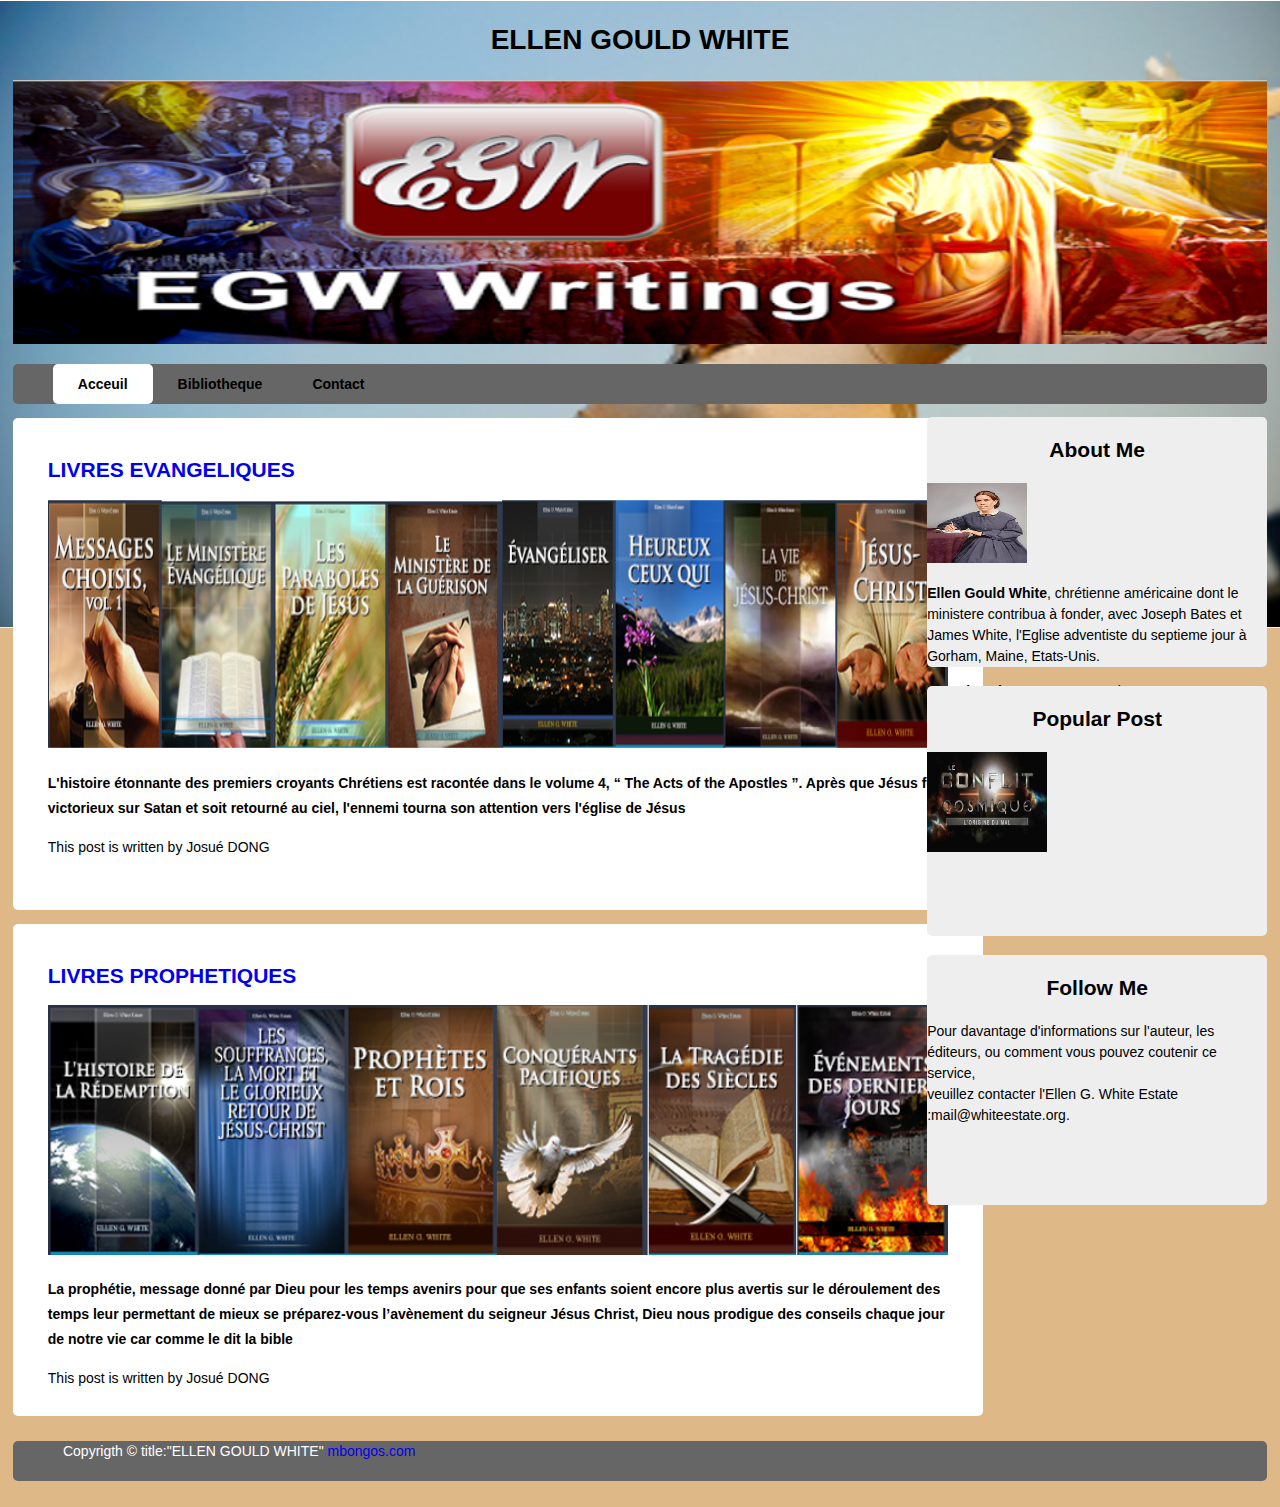
<file: index.html>
<!DOCTYPE html>
<html>
	<head>
	 	<title>ELLEN GOULD WHITE</title>
	 	    <meta charset="utf-8" />
        <link rel="stylesheet" href="index.css" type="text/css" />
        <meta name="viewport" content="width-devise-width , initial-scale-1.8">

	</head>
     <body class = "body">
        <header class="mainHeader">
          <p><center><h1>ELLEN GOULD WHITE</h1></center></p>
          <img id="dse.PNG" src="dse.PNG" alt="dse.PNG" title="dse.PNG"  style weidht="5000px" ; margin-bottom:"100px" ; style="margin-top:10px" width="200%"; height="400px"/><p></p></td>
          <nav><ul>
           
             <li class="active"><a href="C:\Users\Mbongo\Documents\Sublime\dev2\index.html?page=skills#chapterindex" style="text-decoration:none; color:#000"; "index"><strong>Acceuil</a></strong></li>
             <li><a href="C:\Users\Mbongo\Documents\Sublime\dev2\Bibliotheque.html?page=skills#chapterindex" style="text-decoration:none; color:#000"; "index"><strong>Bibliotheque</a></strong></li>
             <li><a href="C:\Users\Mbongo\Documents\Sublime\dev2\Contact.html?page=skills#chapterindex" style="text-decoration:none; color:#000"; "index"><strong>Contact</a></strong></li>
          </ul></nav>

        </header>
	         <div class="mainContent">
            <div class="content">
              <article class="topcontent"; height = "2000"; >
                <header>
                  <h2><a href="#" title="FirstPost">LIVRES EVANGELIQUES</a></h2>
                </header>
                <footer>
                  <td  border = "0" ; bgcolor = "#D2B48C"; width="1000"; height="500" margin-bottom:"100px" ; style="margin-top:10px">
                      <img id="fond" src="gras.PNG" alt="gras.PNG" title="gras.PNG"  style weidht="5000px" ; margin-bottom:"100px" ; style="margin-top:10px" height="250" width="900"/>
                      
                </footer>
                <content>
                  <p><strong>L'histoire étonnante des premiers croyants Chrétiens est racontée dans le volume 4, “ The Acts of the Apostles ”. Après que Jésus fut victorieux sur Satan et soit retourné au ciel, l'ennemi tourna son attention vers l'église de Jésus</strong></p></td>
                </content>
                <p class="post-info">This post is written by Josué DONG</p>
              </article>
              <article class="topcontent">
                <header>
                  <h2><a href="#" title="SecondPost">LIVRES PROPHETIQUES</a></h2>
                </header>
                <footer>
                  <img id="fond" src="cdf.PNG" alt="cdf.PNG" title="cdf.PNG" style weidht="5000px" ; margin-bottom:"100px"  ; style="margin-top:10px" height="250" width="900"/>
                </footer>
                <content>
                  <p><strong>La prophétie, message donné par Dieu pour les temps avenirs pour que ses enfants soient encore plus avertis sur le déroulement des temps leur permettant de mieux se préparez-vous l’avènement du seigneur Jésus Christ, Dieu nous prodigue des conseils chaque jour de notre vie car comme le dit la bible</strong></p>
                </content>
                <p class="post-info">This post is written by Josué DONG</p>
                
              </article>
		        </div>
	        </div>

          <aside class="top-sidebar">
             <article>
               <h2><center>About Me</center></h2>
               <tr  bgcolor = "#D2B48C"  ; border : "2" ; bgcolor = "#D2B48C"; width="390"; height="2">
                      <img id="fond" src="el.jpg" alt="el.jpg" title="el.jpg"  style weidht="5000px" ; style="margin-bottom:100px" ; style="margin-top:10px" height="80" width="100"/>
                      <p><strong>Ellen Gould White</strong>, chrétienne américaine dont le ministere contribua à fonder, avec Joseph Bates et James White, l'Eglise adventiste du septieme jour à Gorham, Maine, Etats-Unis.</p>
                      <p><strong>Date de naissance:</strong>26 Novembre 1827.</p>
                      <p><strong>Date de décces :</strong>16 Juillet 1915 , Elmshaven, Deer Park, California, Californie, Etats-Unis.</p></tr>
             </article>
            
          </aside>
          <aside class="middle-sidebar">
             <article>
               <h2><center>Popular Post</center></h2>
                      
                      <img id="maxresdefault.jpg" src="maxresdefault.jpg" alt="maxresdefault.jpg" title="maxresdefault.jpg"  style weidht="5000px" ; margin-bottom:"100px" ; style="margin-top:10px" width="120"; height="100"/><p></p></td>
             </article>
            
          </aside>
          <aside class="bottom-sidebar">
             <article>
               <h2><center>Follow Me</center></h2>
                      <p>Pour davantage d'informations sur l'auteur, les éditeurs, ou comment vous pouvez coutenir ce service,<br>veuillez contacter l'Ellen G. White Estate :mail@whiteestate.org.</p>
                  </td>
             </article>
            
          </aside>

          <footer class="mainFooter">
             <p>Copyrigth &copy; title:"ELLEN GOULD WHITE" <a href="#">mbongos.com</a></p>
          </footer>
	   </body>
</html>
</file>
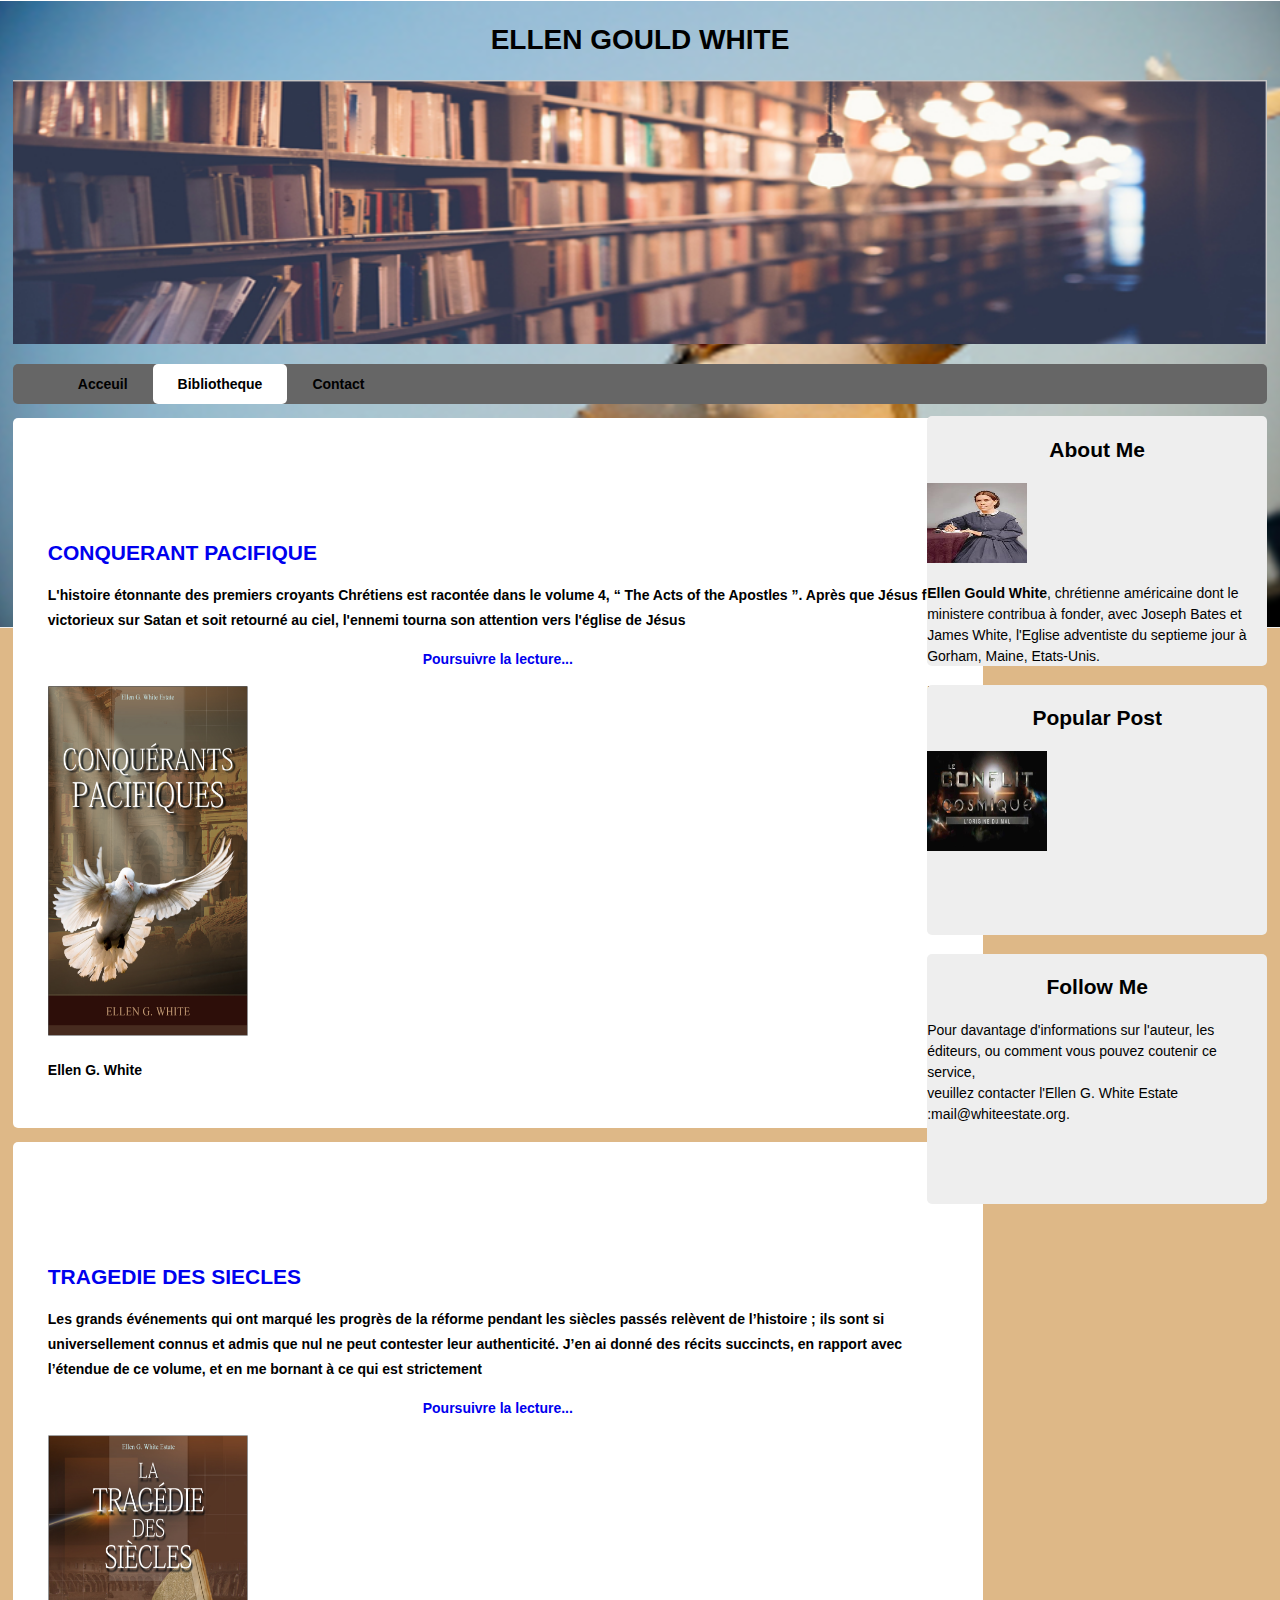
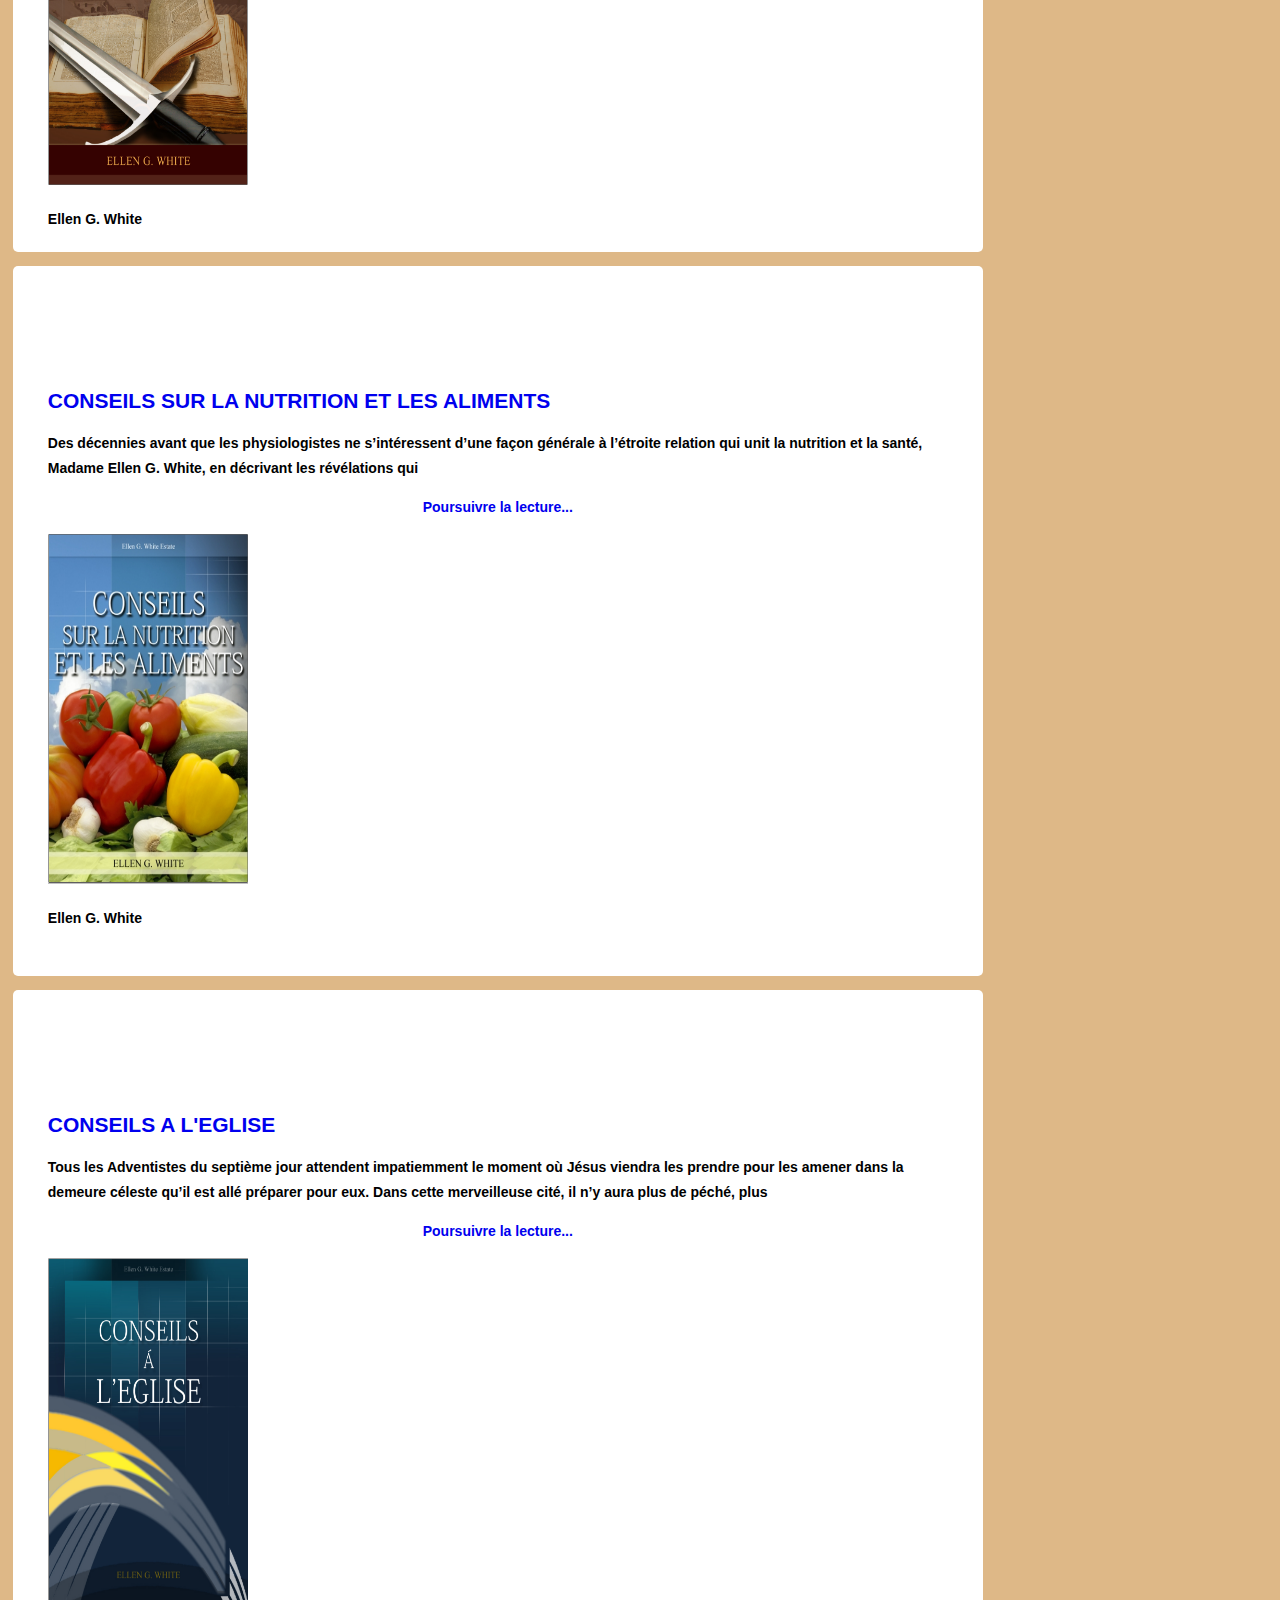
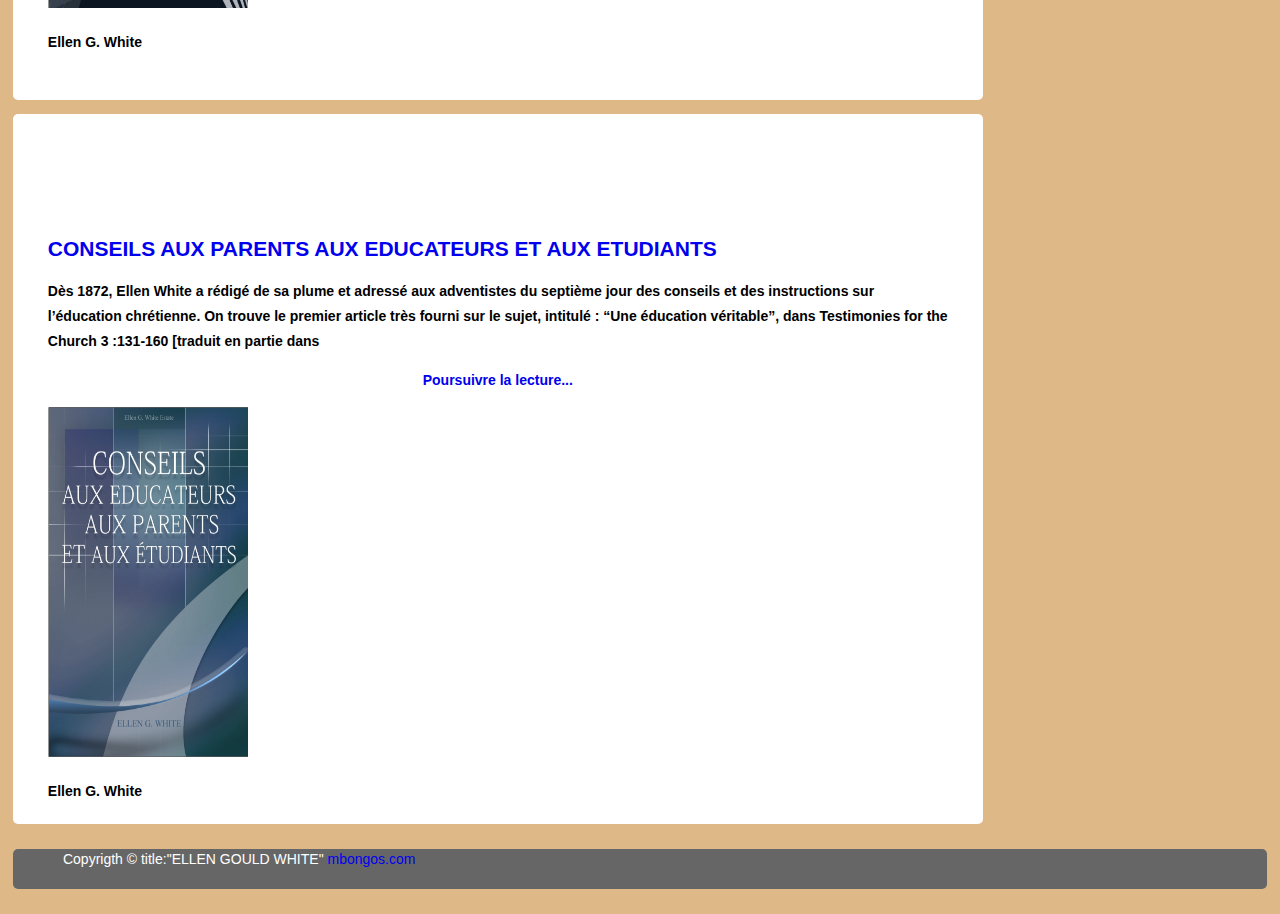
<file: Bibliotheque.html>
<!DOCTYPE html>
<html>
  <head>
    <title>ELLEN GOULD WHITE</title>
        <meta charset="utf-8" />
        <link rel="stylesheet" href="Bibliotheque.css" type="text/css" />
        <meta name="viewport" content="width-devise-width , initial-scale-1.8">

  </head>
     <body class = "body">
        <header class="mainHeader">
          <p><center><h1>ELLEN GOULD WHITE</h1></center></p>
          <img id="45.PNG" src="45.PNG" alt="45.PNG" title="45.PNG"  style weidht="5000px" ; margin-bottom:"100px" ; style="margin-top:10px" width="200%"; height="400px"/><p></p></td>
          <nav><ul>
           
             <li><a href="C:\Users\Mbongo\Documents\Sublime\dev2\index.html?page=skills#chapterindex" style="text-decoration:none; color:#000"; "index"><strong>Acceuil</a></strong></li>
             <li class="active"><a href="C:\Users\Mbongo\Documents\Sublime\dev2\Bibliotheque.html?page=skills#chapterindex" style="text-decoration:none; color:#000"; "index"><strong>Bibliotheque</a></strong></li>
             <li><a href="C:\Users\Mbongo\Documents\Sublime\dev2\Contact.html?page=skills#chapterindex" style="text-decoration:none; color:#000"; "index"><strong>Contact</a></strong></li>
          </ul></nav>

        </header>
           <div class="mainContent">
            <div class="content">
              <article class="topcontent"; height = "2000"; >
                <header>
                  <h2><a href="#" title="FirstPost">CONQUERANT PACIFIQUE</a></h2>
                </header>
                <footer>
                  <td  border = "0" ; bgcolor = "#D2B48C"; width="1000"; height="500" margin-bottom:"100px" ; style="margin-top:10px"><p><strong>L'histoire étonnante des premiers croyants Chrétiens est racontée dans le volume 4, “ The Acts of the Apostles ”. Après que Jésus fut victorieux sur Satan et soit retourné au ciel, l'ennemi tourna son attention vers l'église de Jésus</strong></p></td>
                  <p><center><strong><a href="C:\Users\Mbongo\Documents\Sublime\dev2\CONQUERANTS PACIFIQUES.html">Poursuivre la lecture...</a></strong></center></p>
                      <img id="fond" src="CP.PNG" alt="CP.PNG" title="CP.PNG"  style weidht="5000px" ; margin-bottom:"100px" ; style="margin-top:10px" height="350" width="200"/>                     
                </footer>
                <content>
                  
                </content>
                <p class="post-info"><strong>Ellen G. White</strong></p>
              </article>

              <article class="topcontent">
                <header>
                  <h2><a href="#" title="SecondPost">TRAGEDIE DES SIECLES</a></h2>
                </header>
                <footer>
                  <p><strong>Les grands événements qui ont marqué les progrès de la réforme
                   pendant les siècles passés relèvent de l’histoire ; ils sont si universellement connus et admis que nul ne peut contester leur authenticité.
                   J’en ai donné des récits succincts, en rapport avec l’étendue de ce
                  volume, et en me bornant à ce qui est strictement</strong></p></td>
                  <p><center><strong><a href="C:\Users\Mbongo\Documents\Sublime\dev2\TRAGEDIE DES SIECLES.html">Poursuivre la lecture...</a></strong></center></p>
                  <img id="fond" src="TR.PNG" alt="TR.PNG" title="TR.PNG" style weidht="5000px" ; margin-bottom:"100px"  ; style="margin-top:10px" height="350" width="200"/>
                </footer>
                <content>
                  
                </content>
                <p class="post-info"><strong>Ellen G. White</strong></p>
                
              </article>

               <article class="topcontent">
                <header>
                  <h2><a href="#" title="SecondPost">CONSEILS SUR LA NUTRITION ET LES ALIMENTS</a></h2>
                </header>
                <footer>
                  <p><strong>Des décennies avant que les physiologistes ne s’intéressent d’une
                  façon générale à l’étroite relation qui unit la nutrition et la santé, Madame Ellen G. White, en décrivant les révélations qui</strong></p></td>
                  <p><center><strong><a href="C:\Users\Mbongo\Documents\Sublime\dev2\CONSEILS SUR LA NUTRITION  ET LES ALIMENTS.html">Poursuivre la lecture...</a></strong></center></p>
                  <img id="fond" src="CN.PNG" alt="CN.PNG" title="CN.PNG" style weidht="5000px" ; margin-bottom:"100px"  ; style="margin-top:10px" height="350" width="200"/>
                </footer>
                <content>
                  
                </content>
                <p class="post-info"><strong>Ellen G. White</strong></p>
                
              </article>

               <article class="topcontent">
                <header>
                  <h2><a href="#" title="SecondPost">CONSEILS A L'EGLISE</a></h2>
                </header>
                <footer>
                  <p><strong>Tous les Adventistes du septième jour attendent impatiemment
                  le moment où Jésus viendra les prendre pour les amener dans la
                   demeure céleste qu’il est allé préparer pour eux. Dans cette merveilleuse cité, il n’y aura plus de péché, plus</strong></p></td>
                  <p><center><strong><a href="C:\Users\Mbongo\Documents\Sublime\dev2\CONSEILS A L'EGLISE.html">Poursuivre la lecture...</a></strong></center></p>
                  <img id="fond" src="CE.PNG" alt="CE.PNG" title="CE.PNG" style weidht="5000px" ; margin-bottom:"100px"  ; style="margin-top:10px" height="350" width="200"/>
                </footer>
                <content>
                  
                </content>
                <p class="post-info"><strong> Ellen G. White</strong></p>
                
              </article>

               <article class="topcontent">
                <header>
                  <h2><a href="#" title="SecondPost">CONSEILS AUX PARENTS AUX EDUCATEURS ET AUX ETUDIANTS</a></h2>
                </header>
                <footer>
                  <p><strong>Dès 1872, Ellen White a rédigé de sa plume et adressé aux
                    adventistes du septième jour des conseils et des instructions sur
                    l’éducation chrétienne. On trouve le premier  article très fourni sur le
                    sujet, intitulé : “Une éducation véritable”, dans Testimonies for the
                    Church 3 :131-160 [traduit en partie dans</strong></p></td>
                  <p><center><strong><a href="C:\Users\Mbongo\Documents\Sublime\dev2\CONSEILS AUX PARENTS AUX EDUCATEURS ET AUX ETUDIANTS.html">Poursuivre la lecture...</a></strong></center></p>
                  <img id="fond" src="CA.PNG" alt="CA.PNG" title="CA.PNG" style weidht="5000px" ; margin-bottom:"100px"  ; style="margin-top:10px" height="350" width="200"/>
                </footer>

                <content>
                  
                </content>
                <p class="post-info"><strong>Ellen G. White</strong></p>
                
              </article>
            </div>
          </div>

          <aside class="top-sidebar">
            <article>
             <article>
               <h2><center>About Me</center></h2>
               <tr  bgcolor = "#D2B48C"  ; border : "2" ; bgcolor = "#D2B48C"; width="390"; height="2">
                      <img id="fond" src="el.jpg" alt="el.jpg" title="el.jpg"  style weidht="5000px" ; style="margin-bottom:100px" ; style="margin-top:10px" height="80" width="100"/>
                      <p><strong>Ellen Gould White</strong>, chrétienne américaine dont le ministere contribua à fonder, avec Joseph Bates et James White, l'Eglise adventiste du septieme jour à Gorham, Maine, Etats-Unis.</p>
                      <p><strong>Date de naissance:</strong>26 Novembre 1827.</p>
                      <p><strong>Date de décces :</strong>16 Juillet 1915 , Elmshaven, Deer Park, California, Californie, Etats-Unis.</p></tr>
             </article>
            
          </aside>
          <aside class="middle-sidebar">
             <article>
               <h2><center>Popular Post</center></h2>
                      
                      <img id="maxresdefault.jpg" src="maxresdefault.jpg" alt="maxresdefault.jpg" title="maxresdefault.jpg"  style weidht="5000px" ; margin-bottom:"100px" ; style="margin-top:10px" width="120"; height="100"/><p></p></td>
             </article>
            
          </aside>
          <aside class="bottom-sidebar">
             <article>
               <h2><center>Follow Me</center></h2>
                      <p>Pour davantage d'informations sur l'auteur, les éditeurs, ou comment vous pouvez coutenir ce service,<br>veuillez contacter l'Ellen G. White Estate :mail@whiteestate.org.</p>
                  </td>
             </article>
            
          </aside>

          <footer class="mainFooter">
             <p>Copyrigth &copy; title:"ELLEN GOULD WHITE" <a href="#">mbongos.com</a></p>
          </footer>
     </body>
</html>
</file>
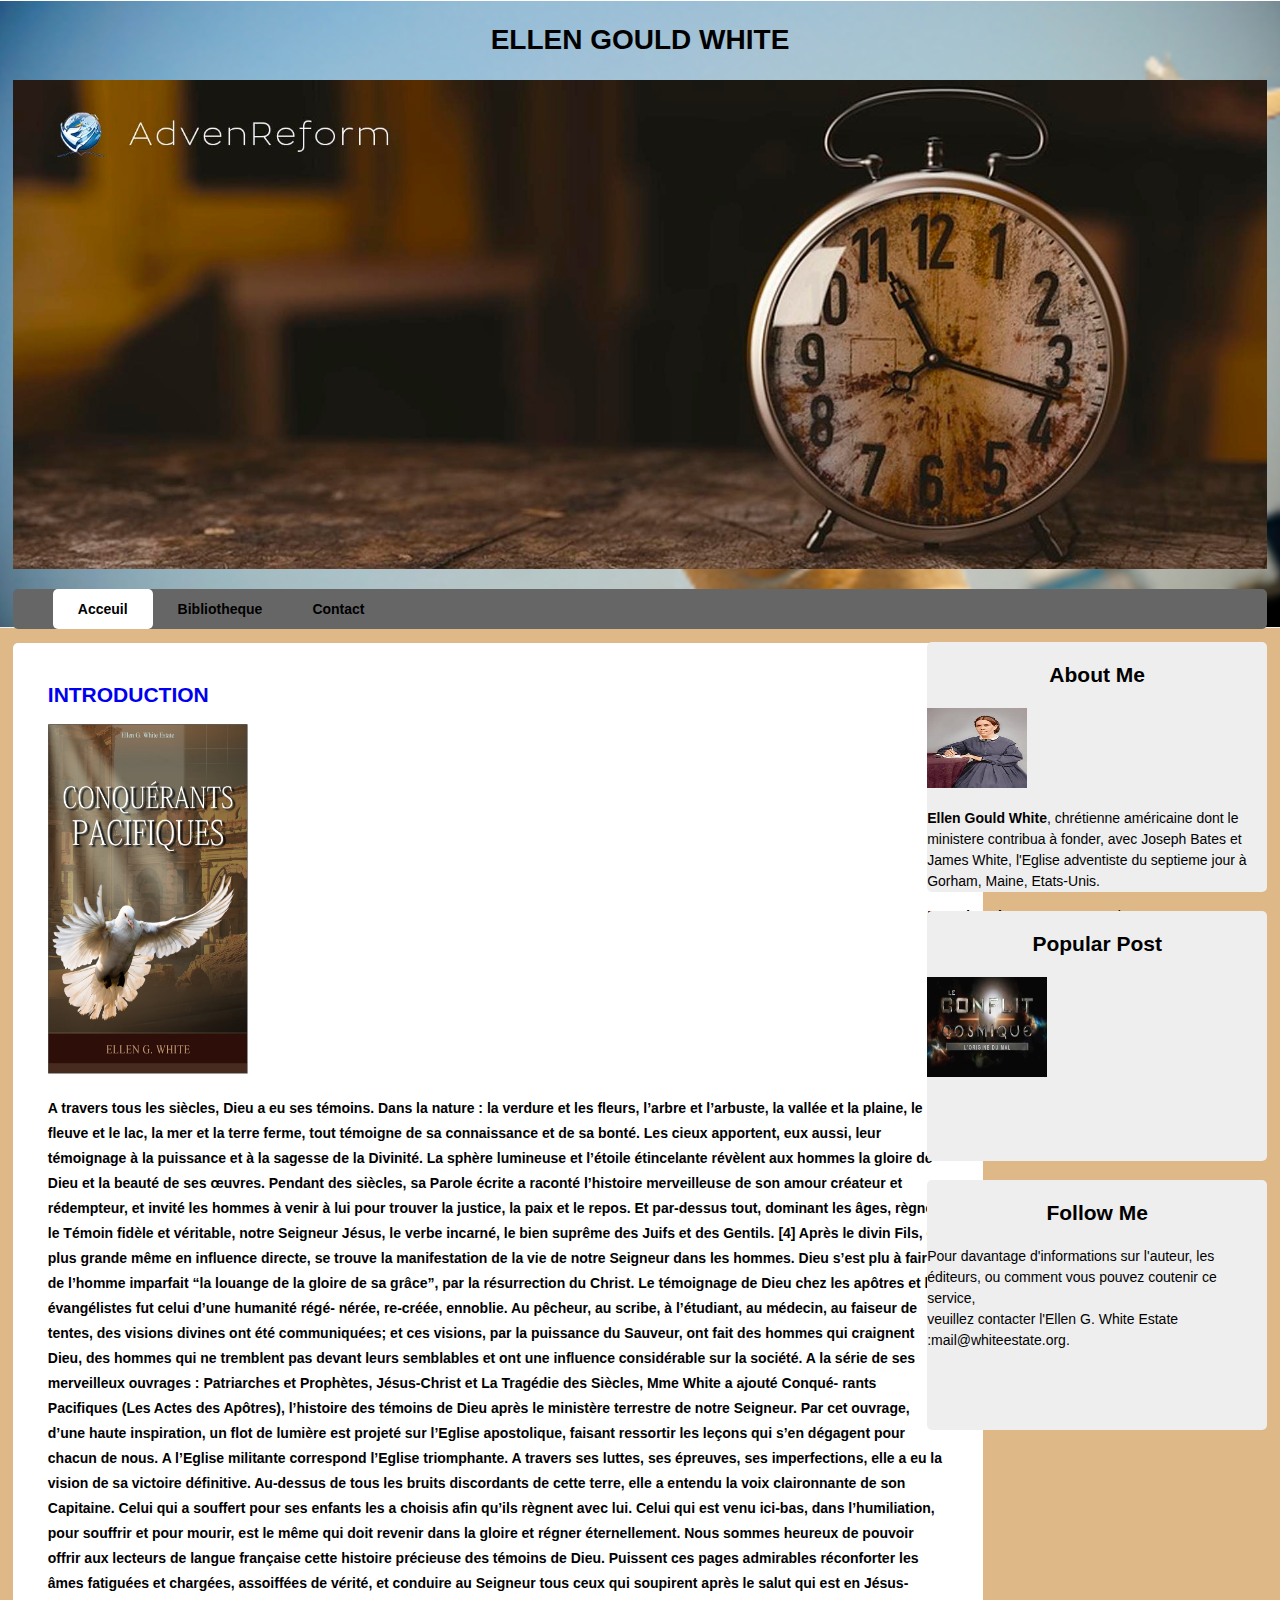
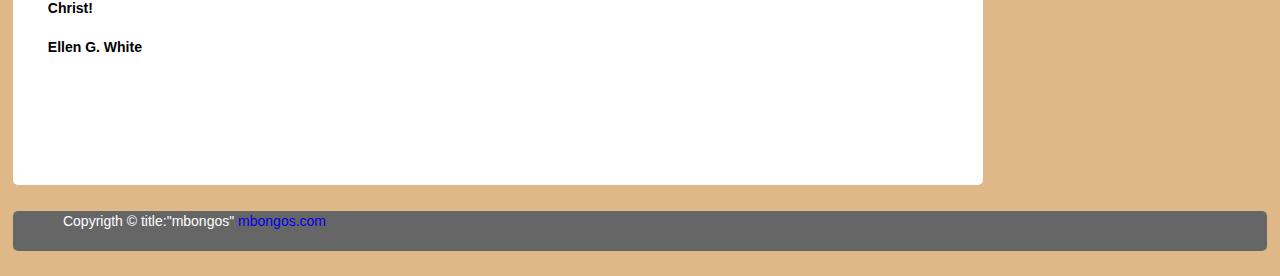
<file: CONQUERANTS PACIFIQUES.html>
<!DOCTYPE html>
<html>
	<head>
	 	<title>ELLEN GOULD WHITE</title>
	 	    <meta charset="utf-8" />
        <link rel="stylesheet" href="CONQUERANTS PACIFIQUES.css" type="text/css" />
        <meta name="viewport" content="width-devise-width , initial-scale-1.8">

	</head>
     <body class = "body">
        <header class="mainHeader">
          <p><center><h1>ELLEN GOULD WHITE</h1></center></p>
          <img id="tiempo.jpg" src="tiempo.jpg" alt="tiempo.jpg" title="tiempo.jpg"  style weidht="5000px" ; margin-bottom:"100px" ; style="margin-top:10px" width="200%"; height="400px"/><p></p></td>
          <nav><ul>
           
             <li class="active"><a href="C:\Users\Mbongo\Documents\Sublime\dev2\index.html?page=skills#chapterindex" style="text-decoration:none; color:#000"; "index"><strong>Acceuil</a></strong></li>
             <li><a href="C:\Users\Mbongo\Documents\Sublime\dev2\Bibliotheque.html?page=skills#chapterindex" style="text-decoration:none; color:#000"; "index"><strong>Bibliotheque</a></strong></li>
             <li><a href="C:\Users\Mbongo\Documents\Sublime\dev2\Contact.html?page=skills#chapterindex" style="text-decoration:none; color:#000"; "index"><strong>Contact</a></strong></li>
          </ul></nav>

        </header>
	         <div class="mainContent">
            <div class="content">
              <article class="topcontent"; height = "2000"; >
                <header>
                  <h2><a href="#" title="FirstPost">INTRODUCTION</a></h2>
                </header>
                <footer>
                  <td  border = "0" ; bgcolor = "#D2B48C"; width="1000"; height="500" margin-bottom:"100px" ; style="margin-top:10px">
                      <img id="fond" src="CP.PNG" alt="CP.PNG" title="CP.PNG"  style weidht="5000px" ; margin-bottom:"100px" ; style="margin-top:10px" height="350" width="200"/>
                      
                </footer>
                <content height="1000";>
                  <p><strong>A travers tous les siècles, Dieu a eu ses témoins. Dans la nature :
                          la verdure et les fleurs, l’arbre et l’arbuste, la vallée et la plaine,
                          le fleuve et le lac, la mer et la terre ferme, tout témoigne de sa
                          connaissance et de sa bonté.
                          Les cieux apportent, eux aussi, leur témoignage à la puissance et
                          à la sagesse de la Divinité. La sphère lumineuse et l’étoile étincelante
                          révèlent aux hommes la gloire de Dieu et la beauté de ses œuvres.
                          Pendant des siècles, sa Parole écrite a raconté l’histoire merveilleuse 
                          de son amour créateur et rédempteur, et invité les hommes
                          à venir à lui pour trouver la justice, la paix et le repos.
                          Et par-dessus tout, dominant les âges, règne le Témoin fidèle et
                          véritable, notre Seigneur Jésus, le verbe incarné, le bien suprême
                          des Juifs et des Gentils. [4]
                          Après le divin Fils, et plus grande même en influence directe, se
                          trouve la manifestation de la vie de notre Seigneur dans les hommes.
                          Dieu s’est plu à faire de l’homme imparfait “la louange de la gloire
                          de sa grâce”, par la résurrection du Christ. Le témoignage de Dieu
                          chez les apôtres et les évangélistes fut celui d’une humanité régé-
                          nérée, re-créée, ennoblie. Au pêcheur, au scribe, à l’étudiant, au
                          médecin, au faiseur de tentes, des visions divines ont été communiquées; 
                          et ces visions, par la puissance du Sauveur, ont fait des
                          hommes qui craignent Dieu, des hommes qui ne tremblent pas devant
                          leurs semblables et ont une influence considérable sur la société.
                          A la série de ses merveilleux ouvrages : Patriarches et Prophètes,
                          Jésus-Christ et La Tragédie des Siècles, Mme White a ajouté Conqué-
                          rants Pacifiques (Les Actes des Apôtres), l’histoire des témoins de
                          Dieu après le ministère terrestre de notre Seigneur.
                          Par cet ouvrage, d’une haute inspiration, un flot de lumière est
                          projeté sur l’Eglise apostolique, faisant ressortir les leçons qui s’en
                          dégagent pour chacun de nous. A l’Eglise militante correspond
                          l’Eglise triomphante. A travers ses luttes, ses épreuves, ses imperfections, elle a eu la vision de sa victoire définitive. Au-dessus de tous les bruits discordants de cette terre, elle a entendu la voix claironnante de son Capitaine. Celui qui a souffert pour ses enfants
                          les a choisis afin qu’ils règnent avec lui. Celui qui est venu ici-bas,
                          dans l’humiliation, pour souffrir et pour mourir, est le même qui doit
                          revenir dans la gloire et régner éternellement.
                          Nous sommes heureux de pouvoir offrir aux lecteurs de langue
                          française cette histoire précieuse des témoins de Dieu. Puissent
                          ces pages admirables réconforter les âmes fatiguées et chargées,
                          assoiffées de vérité, et conduire au Seigneur tous ceux qui soupirent
                          après le salut qui est en Jésus-Christ!</strong></p></td>
                </content>
                <p class="post-info"><strong>Ellen G. White </strong></p>
              </article>
              
		        </div>
	        </div>

          <aside class="top-sidebar">
             <article>
               <h2><center>About Me</center></h2>
               <tr  bgcolor = "#D2B48C"  ; border : "2" ; bgcolor = "#D2B48C"; width="390"; height="2">
                      <img id="fond" src="el.jpg" alt="el.jpg" title="el.jpg"  style weidht="5000px" ; style="margin-bottom:100px" ; style="margin-top:10px" height="80" width="100"/>
                      <p><strong>Ellen Gould White</strong>, chrétienne américaine dont le ministere contribua à fonder, avec Joseph Bates et James White, l'Eglise adventiste du septieme jour à Gorham, Maine, Etats-Unis.</p>
                      <p><strong>Date de naissance:</strong>26 Novembre 1827.</p>
                      <p><strong>Date de décces :</strong>16 Juillet 1915 , Elmshaven, Deer Park, California, Californie, Etats-Unis.</p></tr>
             </article>
            
          </aside>
          <aside class="middle-sidebar">
             <article>
               <h2><center>Popular Post</center></h2>
                      
                      <img id="maxresdefault.jpg" src="maxresdefault.jpg" alt="maxresdefault.jpg" title="maxresdefault.jpg"  style weidht="5000px" ; margin-bottom:"100px" ; style="margin-top:10px" width="120"; height="100"/><p></p></td>
             </article>
            
          </aside>
          <aside class="bottom-sidebar">
             <article>
               <h2><center>Follow Me</center></h2>
                      <p>Pour davantage d'informations sur l'auteur, les éditeurs, ou comment vous pouvez coutenir ce service,<br>veuillez contacter l'Ellen G. White Estate :mail@whiteestate.org.</p>
                  </td>
             </article>
            
          </aside>

          <footer class="mainFooter">
             <p>Copyrigth &copy; title:"mbongos" <a href="#">mbongos.com</a></p>
          </footer>
	   </body>
</html>
</file>
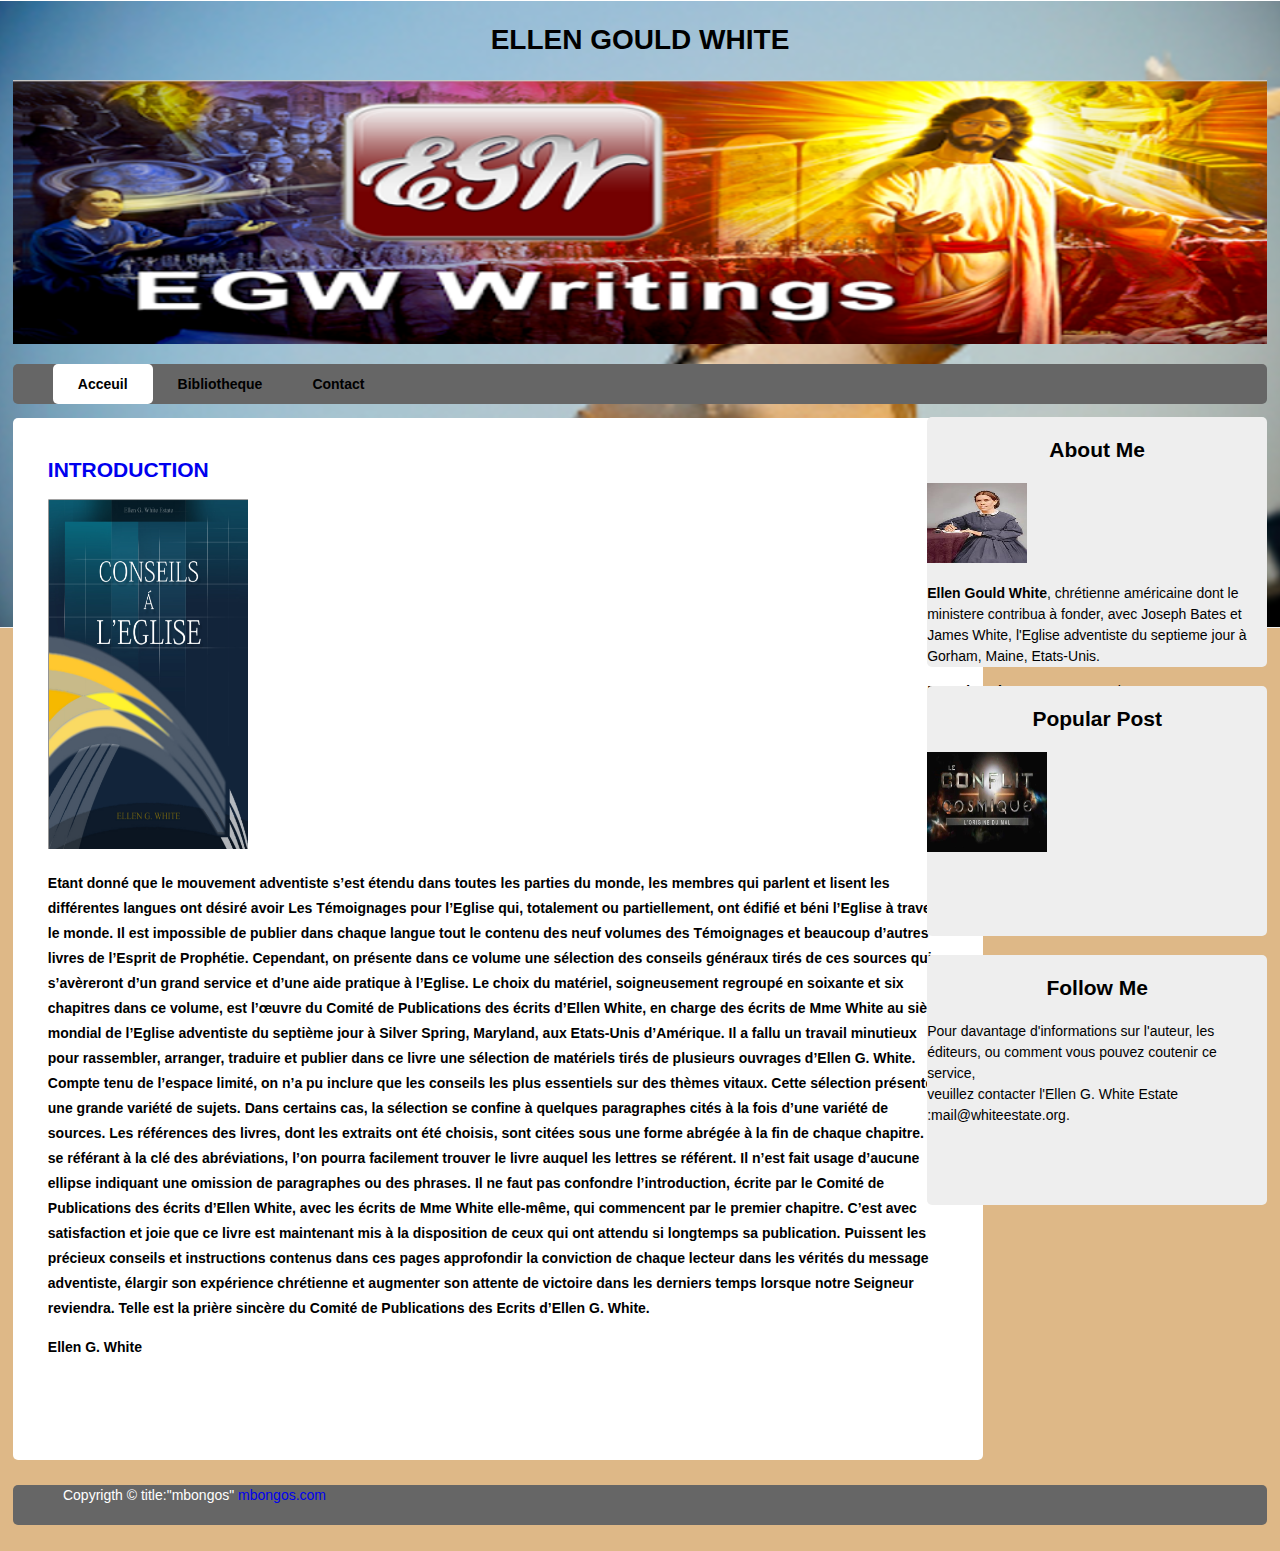
<file: CONSEILS A L'EGLISE.html>
<!DOCTYPE html>
<html>
	<head>
	 	<title>ELLEN GOULD WHITE</title>
	 	    <meta charset="utf-8" />
        <link rel="stylesheet" href="CONSEILS A L'EGLISE.css" type="text/css" />
        <meta name="viewport" content="width-devise-width , initial-scale-1.8">

	</head>
     <body class = "body">
        <header class="mainHeader">
          <p><center><h1>ELLEN GOULD WHITE</h1></center></p>
          <img id="dse.PNG" src="dse.PNG" alt="dse.PNG" title="dse.PNG"  style weidht="5000px" ; margin-bottom:"100px" ; style="margin-top:10px" width="200%"; height="400px"/><p></p></td>
          <nav><ul>
           
             <li class="active"><a href="C:\Users\Mbongo\Documents\Sublime\dev2\index.html?page=skills#chapterindex" style="text-decoration:none; color:#000"; "index"><strong>Acceuil</a></strong></li>
             <li><a href="C:\Users\Mbongo\Documents\Sublime\dev2\Bibliotheque.html?page=skills#chapterindex" style="text-decoration:none; color:#000"; "index"><strong>Bibliotheque</a></strong></li>
             <li><a href="C:\Users\Mbongo\Documents\Sublime\dev2\Contact.html?page=skills#chapterindex" style="text-decoration:none; color:#000"; "index"><strong>Contact</a></strong></li>
          </ul></nav>

        </header>
	         <div class="mainContent">
            <div class="content">
              <article class="topcontent"; height = "2000"; >
                <header>
                  <h2><a href="#" title="FirstPost">INTRODUCTION</a></h2>
                </header>
                <footer>
                  <td  border = "0" ; bgcolor = "#D2B48C"; width="1000"; height="500" margin-bottom:"100px" ; style="margin-top:10px">
                      <img id="fond" src="CE.PNG" alt="CE.PNG" title="CE.PNG"  style weidht="5000px" ; margin-bottom:"100px" ; style="margin-top:10px" height="350" width="200"/>
                      
                </footer>
                <content height="1000";>
                  <p><strong>Etant donné que le mouvement adventiste s’est étendu dans
toutes les parties du monde, les membres qui parlent et lisent les
différentes langues ont désiré avoir Les Témoignages pour l’Eglise
qui, totalement ou partiellement, ont édifié et béni l’Eglise à travers
le monde. Il est impossible de publier dans chaque langue tout le
contenu des neuf volumes des Témoignages et beaucoup d’autres
livres de l’Esprit de Prophétie. Cependant, on présente dans ce
volume une sélection des conseils généraux tirés de ces sources qui
s’avèreront d’un grand service et d’une aide pratique à l’Eglise.
Le choix du matériel, soigneusement regroupé en soixante et
six chapitres dans ce volume, est l’œuvre du Comité de Publications des écrits d’Ellen White, en charge des écrits de Mme White
au siège mondial de l’Eglise adventiste du septième jour à Silver
Spring, Maryland, aux Etats-Unis d’Amérique. Il a fallu un travail
minutieux pour rassembler, arranger, traduire et publier dans ce livre
une sélection de matériels tirés de plusieurs ouvrages d’Ellen G.
White. Compte tenu de l’espace limité, on n’a pu inclure que les
conseils les plus essentiels sur des thèmes vitaux. Cette sélection
présente une grande variété de sujets. Dans certains cas, la sélection
se confine à quelques paragraphes cités à la fois d’une variété de
sources. Les références des livres, dont les extraits ont été choisis,
sont citées sous une forme abrégée à la fin de chaque chapitre. En se
référant à la clé des abréviations, l’on pourra facilement trouver le
livre auquel les lettres se référent. Il n’est fait usage d’aucune ellipse
indiquant une omission de paragraphes ou des phrases.
Il ne faut pas confondre l’introduction, écrite par le Comité de
Publications des écrits d’Ellen White, avec les écrits de Mme White
elle-même, qui commencent par le premier chapitre.
C’est avec satisfaction et joie que ce livre est maintenant mis à
la disposition de ceux qui ont attendu si longtemps sa publication.
Puissent les précieux conseils et instructions contenus dans ces
pages approfondir la conviction de chaque lecteur dans les vérités du message adventiste, élargir son expérience chrétienne et augmenter
son attente de victoire dans les derniers temps lorsque notre Seigneur
reviendra. Telle est la prière sincère du Comité de Publications des Ecrits d’Ellen G. White.</strong></p></td>
                </content>
                <p class="post-info"><strong>Ellen G. White </strong></p>
              </article>
              
		        </div>
	        </div>

          <aside class="top-sidebar">
             <article>
               <h2><center>About Me</center></h2>
               <tr  bgcolor = "#D2B48C"  ; border : "2" ; bgcolor = "#D2B48C"; width="390"; height="2">
                      <img id="fond" src="el.jpg" alt="el.jpg" title="el.jpg"  style weidht="5000px" ; style="margin-bottom:100px" ; style="margin-top:10px" height="80" width="100"/>
                      <p><strong>Ellen Gould White</strong>, chrétienne américaine dont le ministere contribua à fonder, avec Joseph Bates et James White, l'Eglise adventiste du septieme jour à Gorham, Maine, Etats-Unis.</p>
                      <p><strong>Date de naissance:</strong>26 Novembre 1827.</p>
                      <p><strong>Date de décces :</strong>16 Juillet 1915 , Elmshaven, Deer Park, California, Californie, Etats-Unis.</p></tr>
             </article>
            
          </aside>
          <aside class="middle-sidebar">
             <article>
               <h2><center>Popular Post</center></h2>
                      
                      <img id="maxresdefault.jpg" src="maxresdefault.jpg" alt="maxresdefault.jpg" title="maxresdefault.jpg"  style weidht="5000px" ; margin-bottom:"100px" ; style="margin-top:10px" width="120"; height="100"/><p></p></td>
             </article>
            
          </aside>
          <aside class="bottom-sidebar">
             <article>
               <h2><center>Follow Me</center></h2>
                      <p>Pour davantage d'informations sur l'auteur, les éditeurs, ou comment vous pouvez coutenir ce service,<br>veuillez contacter l'Ellen G. White Estate :mail@whiteestate.org.</p>
                  </td>
             </article>
            
          </aside>

          <footer class="mainFooter">
             <p>Copyrigth &copy; title:"mbongos" <a href="#">mbongos.com</a></p>
          </footer>
	   </body>
</html>
</file>
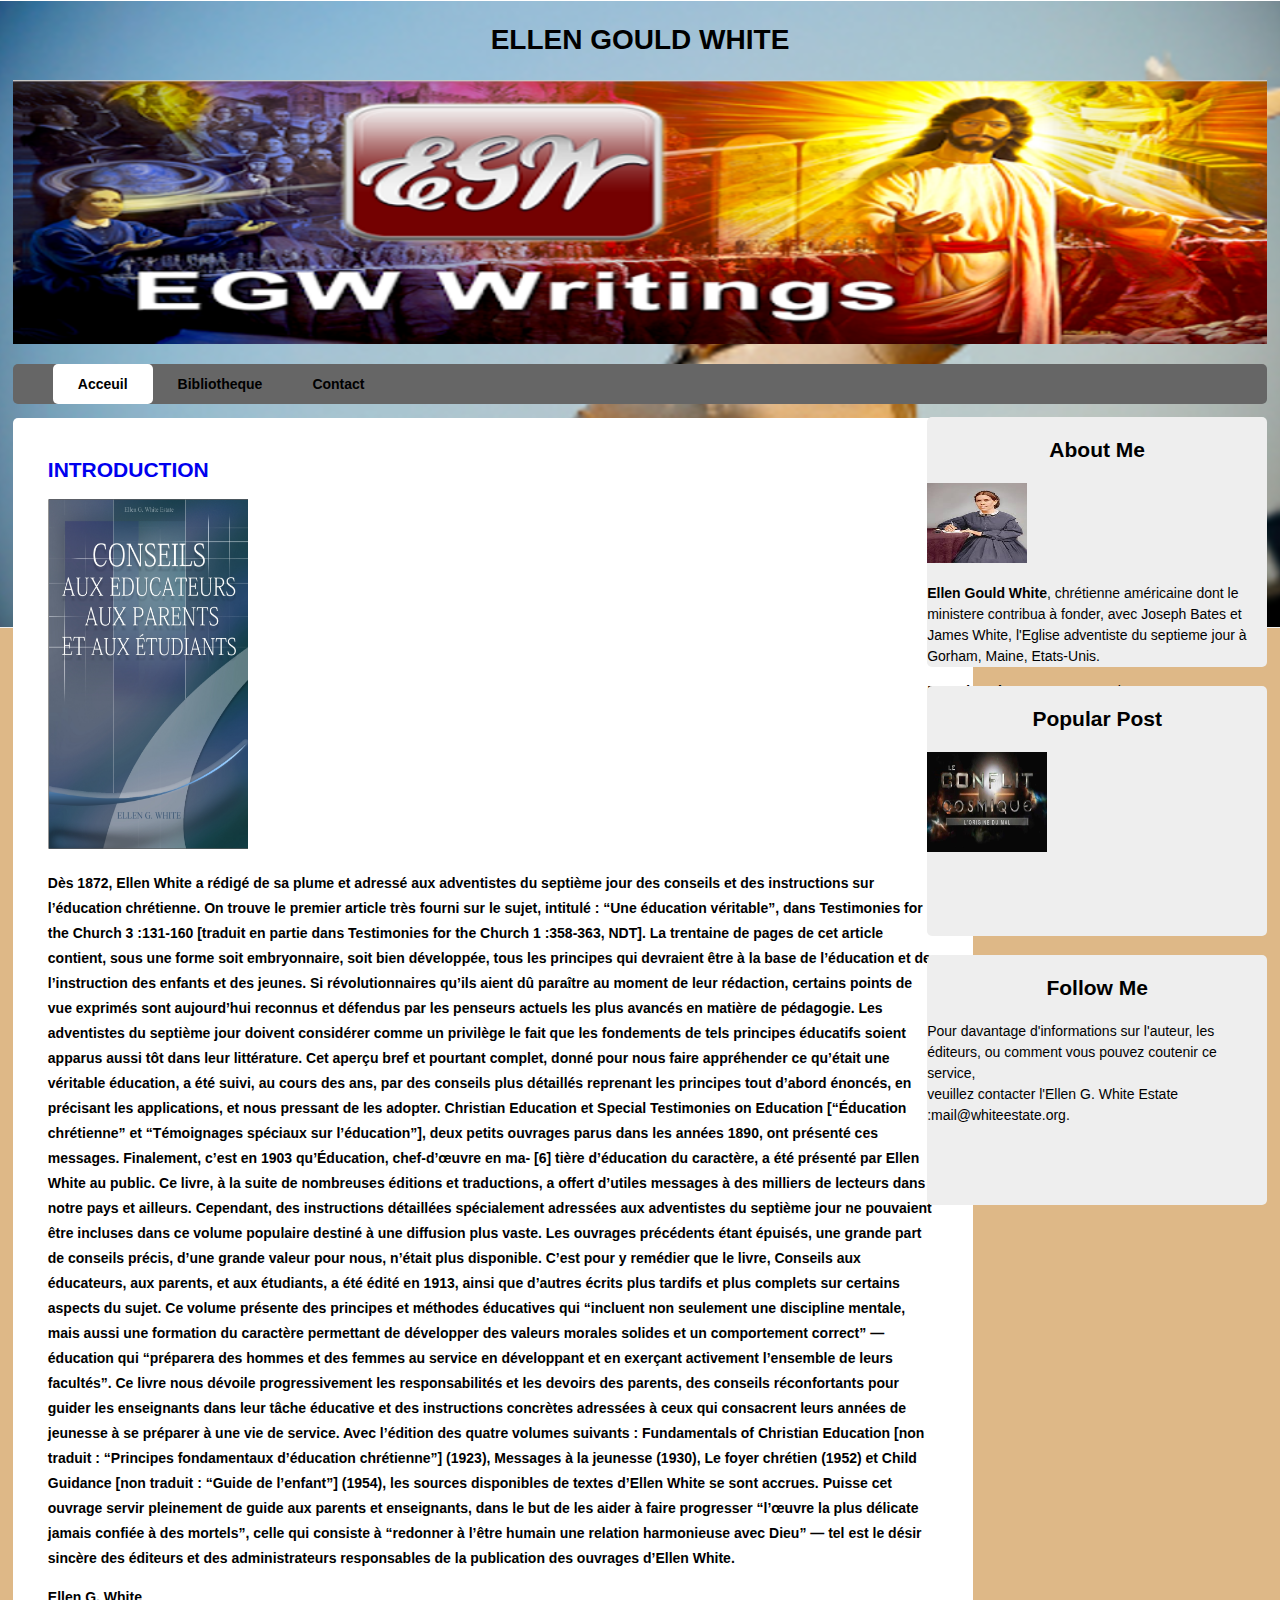
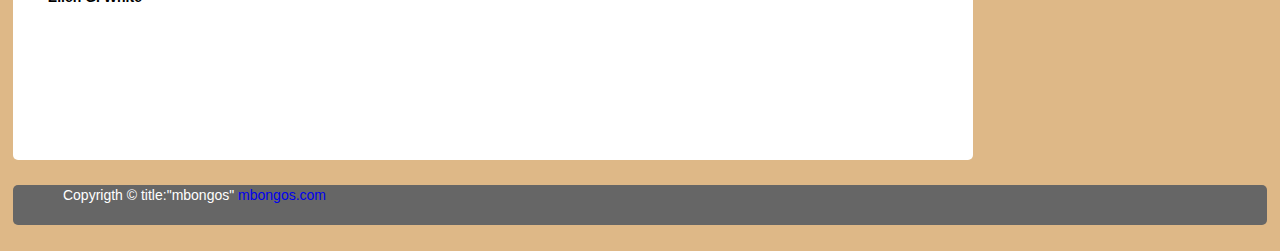
<file: CONSEILS AUX PARENTS AUX EDUCATEURS ET AUX ETUDIANTS.html>
<!DOCTYPE html>
<html>
	<head>
	 	<title>ELLEN GOULD WHITE</title>
	 	    <meta charset="utf-8" />
        <link rel="stylesheet" href="CONSEILS AUX PARENTS AUX EDUCATEURS ET AUX ETUDIANTS.css" type="text/css" />
        <meta name="viewport" content="width-devise-width , initial-scale-1.8">

	</head>
     <body class = "body">
        <header class="mainHeader">
          <p><center><h1>ELLEN GOULD WHITE</h1></center></p>
          <img id="dse.PNG" src="dse.PNG" alt="dse.PNG" title="dse.PNG"  style weidht="5000px" ; margin-bottom:"100px" ; style="margin-top:10px" width="200%"; height="400px"/><p></p></td>
          <nav><ul>
             
             <li class="active"><a href="C:\Users\Mbongo\Documents\Sublime\dev2\index.html?page=skills#chapterindex" style="text-decoration:none; color:#000"; "index"><strong>Acceuil</a></strong></li>
             <li><a href="C:\Users\Mbongo\Documents\Sublime\dev2\Bibliotheque.html?page=skills#chapterindex" style="text-decoration:none; color:#000"; "index"><strong>Bibliotheque</a></strong></li>
             <li><a href="C:\Users\Mbongo\Documents\Sublime\dev2\Contact.html?page=skills#chapterindex" style="text-decoration:none; color:#000"; "index"><strong>Contact</a></strong></li>
          </ul></nav>

        </header>
	         <div class="mainContent">
            <div class="content">
              <article class="topcontent"; height = "2000"; >
                <header>
                  <h2><a href="#" title="FirstPost">INTRODUCTION</a></h2>
                </header>
                <footer>
                  <td  border = "0" ; bgcolor = "#D2B48C"; width="1000"; height="500" margin-bottom:"100px" ; style="margin-top:10px">
                      <img id="fond" src="CA.PNG" alt="CA.PNG" title="CA.PNG"  style weidht="5000px" ; margin-bottom:"100px" ; style="margin-top:10px" height="350" width="200"/>
                      
                </footer>
                <content height="1500";>
                  <p><strong>Dès 1872, Ellen White a rédigé de sa plume et adressé aux
                          adventistes du septième jour des conseils et des instructions sur
                          l’éducation chrétienne. On trouve le premier article très fourni sur le
                          sujet, intitulé : “Une éducation véritable”, dans Testimonies for the
                          Church 3 :131-160 [traduit en partie dans Testimonies for the Church
                          1 :358-363, NDT]. La trentaine de pages de cet article contient, sous
                          une forme soit embryonnaire, soit bien développée, tous les principes
                          qui devraient être à la base de l’éducation et de l’instruction des
                          enfants et des jeunes. Si révolutionnaires qu’ils aient dû paraître
                          au moment de leur rédaction, certains points de vue exprimés sont
                          aujourd’hui reconnus et défendus par les penseurs actuels les plus
                          avancés en matière de pédagogie. Les adventistes du septième jour
                          doivent considérer comme un privilège le fait que les fondements de
                          tels principes éducatifs soient apparus aussi tôt dans leur littérature.
                          Cet aperçu bref et pourtant complet, donné pour nous faire appréhender ce qu’était une véritable éducation, a été suivi, au cours
                          des ans, par des conseils plus détaillés reprenant les principes tout
                          d’abord énoncés, en précisant les applications, et nous pressant de
                          les adopter. Christian Education et Special Testimonies on Education [“Éducation chrétienne” et “Témoignages spéciaux sur l’éducation”], deux petits ouvrages parus dans les années 1890, ont présenté
                          ces messages.
                          Finalement, c’est en 1903 qu’Éducation, chef-d’œuvre en ma-
                          [6] tière d’éducation du caractère, a été présenté par Ellen White au
                          public. Ce livre, à la suite de nombreuses éditions et traductions, a
                          offert d’utiles messages à des milliers de lecteurs dans notre pays et
                          ailleurs. Cependant, des instructions détaillées spécialement adressées aux adventistes du septième jour ne pouvaient être incluses
                          dans ce volume populaire destiné à une diffusion plus vaste. Les ouvrages précédents étant épuisés, une grande part de conseils précis,
                          d’une grande valeur pour nous, n’était plus disponible. C’est pour y
                          remédier que le livre, Conseils aux éducateurs, aux parents, et aux étudiants, a été édité en 1913, ainsi que d’autres écrits plus tardifs et
                          plus complets sur certains aspects du sujet.
                          Ce volume présente des principes et méthodes éducatives qui
                          “incluent non seulement une discipline mentale, mais aussi une
                          formation du caractère permettant de développer des valeurs morales
                          solides et un comportement correct” — éducation qui “préparera
                          des hommes et des femmes au service en développant et en exerçant
                          activement l’ensemble de leurs facultés”.
                          Ce livre nous dévoile progressivement les responsabilités et les
                          devoirs des parents, des conseils réconfortants pour guider les enseignants dans leur tâche éducative et des instructions concrètes
                          adressées à ceux qui consacrent leurs années de jeunesse à se préparer à une vie de service.
                          Avec l’édition des quatre volumes suivants : Fundamentals of
                          Christian Education [non traduit : “Principes fondamentaux d’éducation chrétienne”] (1923), Messages à la jeunesse (1930), Le foyer
                          chrétien (1952) et Child Guidance [non traduit : “Guide de l’enfant”] (1954), les sources disponibles de textes d’Ellen White se
                          sont accrues.
                          Puisse cet ouvrage servir pleinement de guide aux parents et
                          enseignants, dans le but de les aider à faire progresser “l’œuvre
                          la plus délicate jamais confiée à des mortels”, celle qui consiste à
                          “redonner à l’être humain une relation harmonieuse avec Dieu” — tel
                          est le désir sincère des éditeurs et des administrateurs responsables
                          de la publication des ouvrages d’Ellen White.</strong></p></td>
                </content>
                <p class="post-info"><strong>Ellen G. White </strong></p>
              </article>
              
		        </div>
	        </div>

          <aside class="top-sidebar">
             <article>
               <h2><center>About Me</center></h2>
               <tr  bgcolor = "#D2B48C"  ; border : "2" ; bgcolor = "#D2B48C"; width="390"; height="2">
                      <img id="fond" src="el.jpg" alt="el.jpg" title="el.jpg"  style weidht="5000px" ; style="margin-bottom:100px" ; style="margin-top:10px" height="80" width="100"/>
                      <p><strong>Ellen Gould White</strong>, chrétienne américaine dont le ministere contribua à fonder, avec Joseph Bates et James White, l'Eglise adventiste du septieme jour à Gorham, Maine, Etats-Unis.</p>
                      <p><strong>Date de naissance:</strong>26 Novembre 1827.</p>
                      <p><strong>Date de décces :</strong>16 Juillet 1915 , Elmshaven, Deer Park, California, Californie, Etats-Unis.</p></tr>
             </article>
            
          </aside>
          <aside class="middle-sidebar">
             <article>
               <h2><center>Popular Post</center></h2>
                      
                      <img id="maxresdefault.jpg" src="maxresdefault.jpg" alt="maxresdefault.jpg" title="maxresdefault.jpg"  style weidht="5000px" ; margin-bottom:"100px" ; style="margin-top:10px" width="120"; height="100"/><p></p></td>
             </article>
            
          </aside>
          <aside class="bottom-sidebar">
             <article>
               <h2><center>Follow Me</center></h2>
                      <p>Pour davantage d'informations sur l'auteur, les éditeurs, ou comment vous pouvez coutenir ce service,<br>veuillez contacter l'Ellen G. White Estate :mail@whiteestate.org.</p>
                  </td>
             </article>
            
          </aside>

          <footer class="mainFooter">
             <p>Copyrigth &copy; title:"mbongos" <a href="#">mbongos.com</a></p>
          </footer>
	   </body>
</html>
</file>
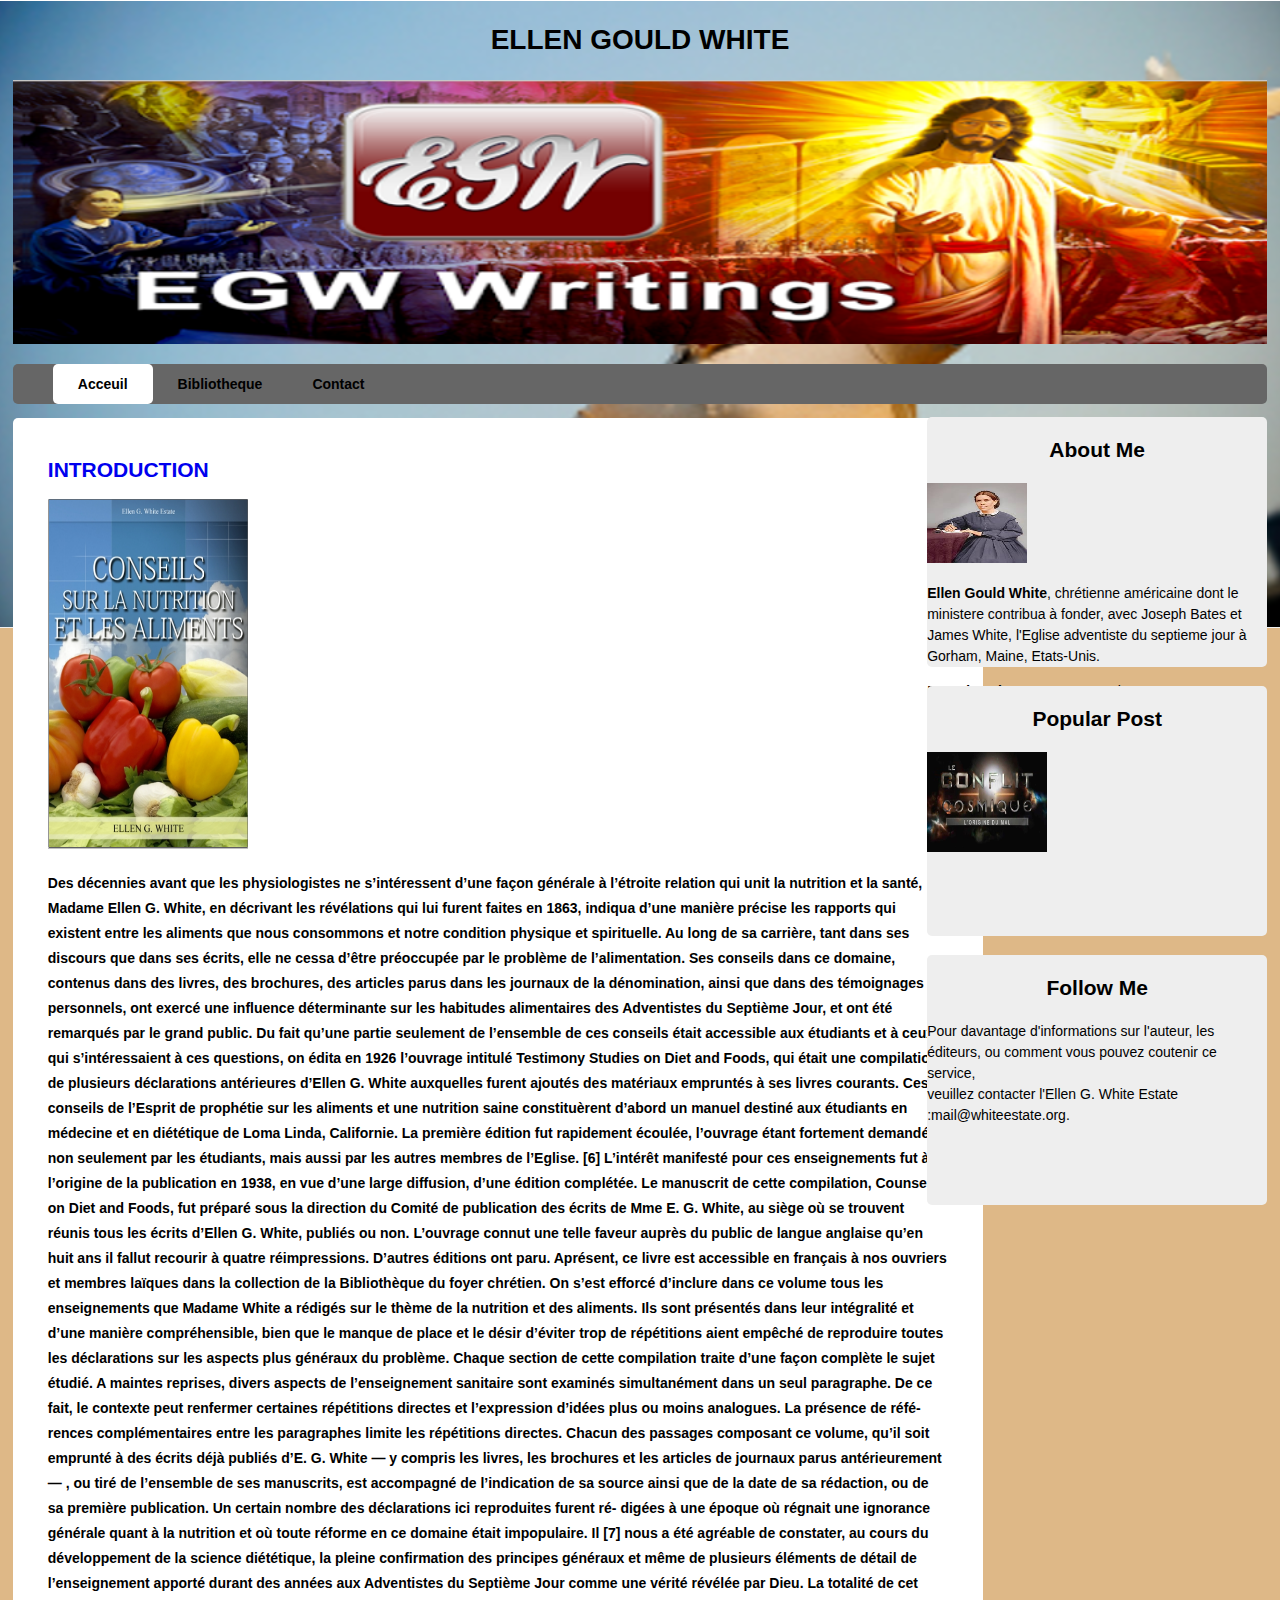
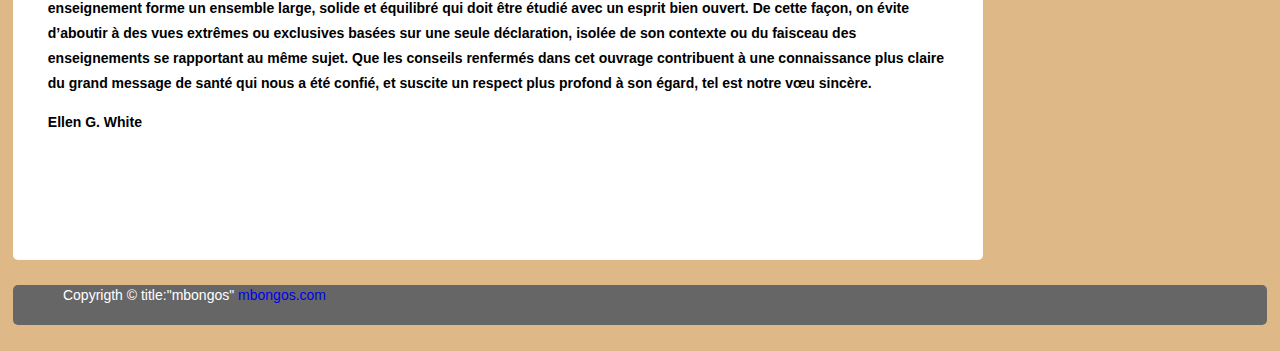
<file: CONSEILS SUR LA NUTRITION  ET LES ALIMENTS.html>
<!DOCTYPE html>
<html>
	<head>
	 	<title>ELLEN GOULD WHITE</title>
	 	    <meta charset="utf-8" />
        <link rel="stylesheet" href="CONSEILS SUR LA NUTRITION ET LES ALIMENTS.css" type="text/css" />
        <meta name="viewport" content="width-devise-width , initial-scale-1.8">

	</head>
     <body class = "body">
        <header class="mainHeader">
          <p><center><h1>ELLEN GOULD WHITE</h1></center></p>
          <img id="dse.PNG" src="dse.PNG" alt="dse.PNG" title="dse.PNG"  style weidht="5000px" ; margin-bottom:"100px" ; style="margin-top:10px" width="200%"; height="400px"/><p></p></td>
          <nav><ul>
           
             <li class="active"><a href="C:\Users\Mbongo\Documents\Sublime\dev2\index.html?page=skills#chapterindex" style="text-decoration:none; color:#000"; "index"><strong>Acceuil</a></strong></li>
             <li><a href="C:\Users\Mbongo\Documents\Sublime\dev2\Bibliotheque.html?page=skills#chapterindex" style="text-decoration:none; color:#000"; "index"><strong>Bibliotheque</a></strong></li>
             <li><a href="C:\Users\Mbongo\Documents\Sublime\dev2\Contact.html?page=skills#chapterindex" style="text-decoration:none; color:#000"; "index"><strong>Contact</a></strong></li>
          </ul></nav>

        </header>
	         <div class="mainContent">
            <div class="content">
              <article class="topcontent"; height = "2000"; >
                <header>
                  <h2><a href="#" title="FirstPost">INTRODUCTION</a></h2>
                </header>
                <footer>
                  <td  border = "0" ; bgcolor = "#D2B48C"; width="1000"; height="500" margin-bottom:"100px" ; style="margin-top:10px">
                      <img id="fond" src="CN.PNG" alt="CN.PNG" title="CN.PNG"  style weidht="5000px" ; margin-bottom:"100px" ; style="margin-top:10px" height="350" width="200"/>
                      
                </footer>
                <content height="1000";>
                  <p><strong>Des décennies avant que les physiologistes ne s’intéressent d’une
façon générale à l’étroite relation qui unit la nutrition et la santé, Madame Ellen G. White, en décrivant les révélations qui lui furent faites
en 1863, indiqua d’une manière précise les rapports qui existent entre
les aliments que nous consommons et notre condition physique et
spirituelle. Au long de sa carrière, tant dans ses discours que dans ses
écrits, elle ne cessa d’être préoccupée par le problème de l’alimentation. Ses conseils dans ce domaine, contenus dans des livres, des
brochures, des articles parus dans les journaux de la dénomination,
ainsi que dans des témoignages personnels, ont exercé une influence
déterminante sur les habitudes alimentaires des Adventistes du Septième Jour, et ont été remarqués par le grand public.
Du fait qu’une partie seulement de l’ensemble de ces conseils
était accessible aux étudiants et à ceux qui s’intéressaient à ces questions, on édita en 1926 l’ouvrage intitulé Testimony Studies on Diet
and Foods, qui était une compilation de plusieurs déclarations antérieures d’Ellen G. White auxquelles furent ajoutés des matériaux
empruntés à ses livres courants. Ces conseils de l’Esprit de prophétie sur les aliments et une nutrition saine constituèrent d’abord
un manuel destiné aux étudiants en médecine et en diététique de
Loma Linda, Californie. La première édition fut rapidement écoulée,
l’ouvrage étant fortement demandé non seulement par les étudiants,
mais aussi par les autres membres de l’Eglise. [6]
L’intérêt manifesté pour ces enseignements fut à l’origine de
la publication en 1938, en vue d’une large diffusion, d’une édition
complétée. Le manuscrit de cette compilation, Counsels on Diet
and Foods, fut préparé sous la direction du Comité de publication
des écrits de Mme E. G. White, au siège où se trouvent réunis tous
les écrits d’Ellen G. White, publiés ou non. L’ouvrage connut une
telle faveur auprès du public de langue anglaise qu’en huit ans il
fallut recourir à quatre réimpressions. D’autres éditions ont paru. Aprésent, ce livre est accessible en français à nos ouvriers et membres
laïques dans la collection de la Bibliothèque du foyer chrétien.
On s’est efforcé d’inclure dans ce volume tous les enseignements
que Madame White a rédigés sur le thème de la nutrition et des
aliments. Ils sont présentés dans leur intégralité et d’une manière
compréhensible, bien que le manque de place et le désir d’éviter trop
de répétitions aient empêché de reproduire toutes les déclarations
sur les aspects plus généraux du problème.
Chaque section de cette compilation traite d’une façon complète
le sujet étudié. A maintes reprises, divers aspects de l’enseignement
sanitaire sont examinés simultanément dans un seul paragraphe. De
ce fait, le contexte peut renfermer certaines répétitions directes et
l’expression d’idées plus ou moins analogues. La présence de réfé-
rences complémentaires entre les paragraphes limite les répétitions
directes.
Chacun des passages composant ce volume, qu’il soit emprunté
à des écrits déjà publiés d’E. G. White — y compris les livres, les
brochures et les articles de journaux parus antérieurement — , ou
tiré de l’ensemble de ses manuscrits, est accompagné de l’indication
de sa source ainsi que de la date de sa rédaction, ou de sa première
publication.
Un certain nombre des déclarations ici reproduites furent ré-
digées à une époque où régnait une ignorance générale quant à la
nutrition et où toute réforme en ce domaine était impopulaire. Il
[7] nous a été agréable de constater, au cours du développement de la
science diététique, la pleine confirmation des principes généraux et
même de plusieurs éléments de détail de l’enseignement apporté
durant des années aux Adventistes du Septième Jour comme une
vérité révélée par Dieu. La totalité de cet enseignement forme un
ensemble large, solide et équilibré qui doit être étudié avec un esprit
bien ouvert. De cette façon, on évite d’aboutir à des vues extrêmes
ou exclusives basées sur une seule déclaration, isolée de son contexte
ou du faisceau des enseignements se rapportant au même sujet.
Que les conseils renfermés dans cet ouvrage contribuent à une
connaissance plus claire du grand message de santé qui nous a été
confié, et suscite un respect plus profond à son égard, tel est notre
vœu sincère.</strong></p></td>
                </content>
                <p class="post-info"><strong>Ellen G. White </strong></p>
              </article>
              
		        </div>
	        </div>

          <aside class="top-sidebar">
             <article>
               <h2><center>About Me</center></h2>
               <tr  bgcolor = "#D2B48C"  ; border : "2" ; bgcolor = "#D2B48C"; width="390"; height="2">
                      <img id="fond" src="el.jpg" alt="el.jpg" title="el.jpg"  style weidht="5000px" ; style="margin-bottom:100px" ; style="margin-top:10px" height="80" width="100"/>
                      <p><strong>Ellen Gould White</strong>, chrétienne américaine dont le ministere contribua à fonder, avec Joseph Bates et James White, l'Eglise adventiste du septieme jour à Gorham, Maine, Etats-Unis.</p>
                      <p><strong>Date de naissance:</strong>26 Novembre 1827.</p>
                      <p><strong>Date de décces :</strong>16 Juillet 1915 , Elmshaven, Deer Park, California, Californie, Etats-Unis.</p></tr>
             </article>
            
          </aside>
          <aside class="middle-sidebar">
             <article>
               <h2><center>Popular Post</center></h2>
                      
                      <img id="maxresdefault.jpg" src="maxresdefault.jpg" alt="maxresdefault.jpg" title="maxresdefault.jpg"  style weidht="5000px" ; margin-bottom:"100px" ; style="margin-top:10px" width="120"; height="100"/><p></p></td>
             </article>
            
          </aside>
          <aside class="bottom-sidebar">
             <article>
               <h2><center>Follow Me</center></h2>
                      <p>Pour davantage d'informations sur l'auteur, les éditeurs, ou comment vous pouvez coutenir ce service,<br>veuillez contacter l'Ellen G. White Estate :mail@whiteestate.org.</p>
                  </td>
             </article>
            
          </aside>

          <footer class="mainFooter">
             <p>Copyrigth &copy; title:"mbongos" <a href="#">mbongos.com</a></p>
          </footer>
	   </body>
</html>
</file>
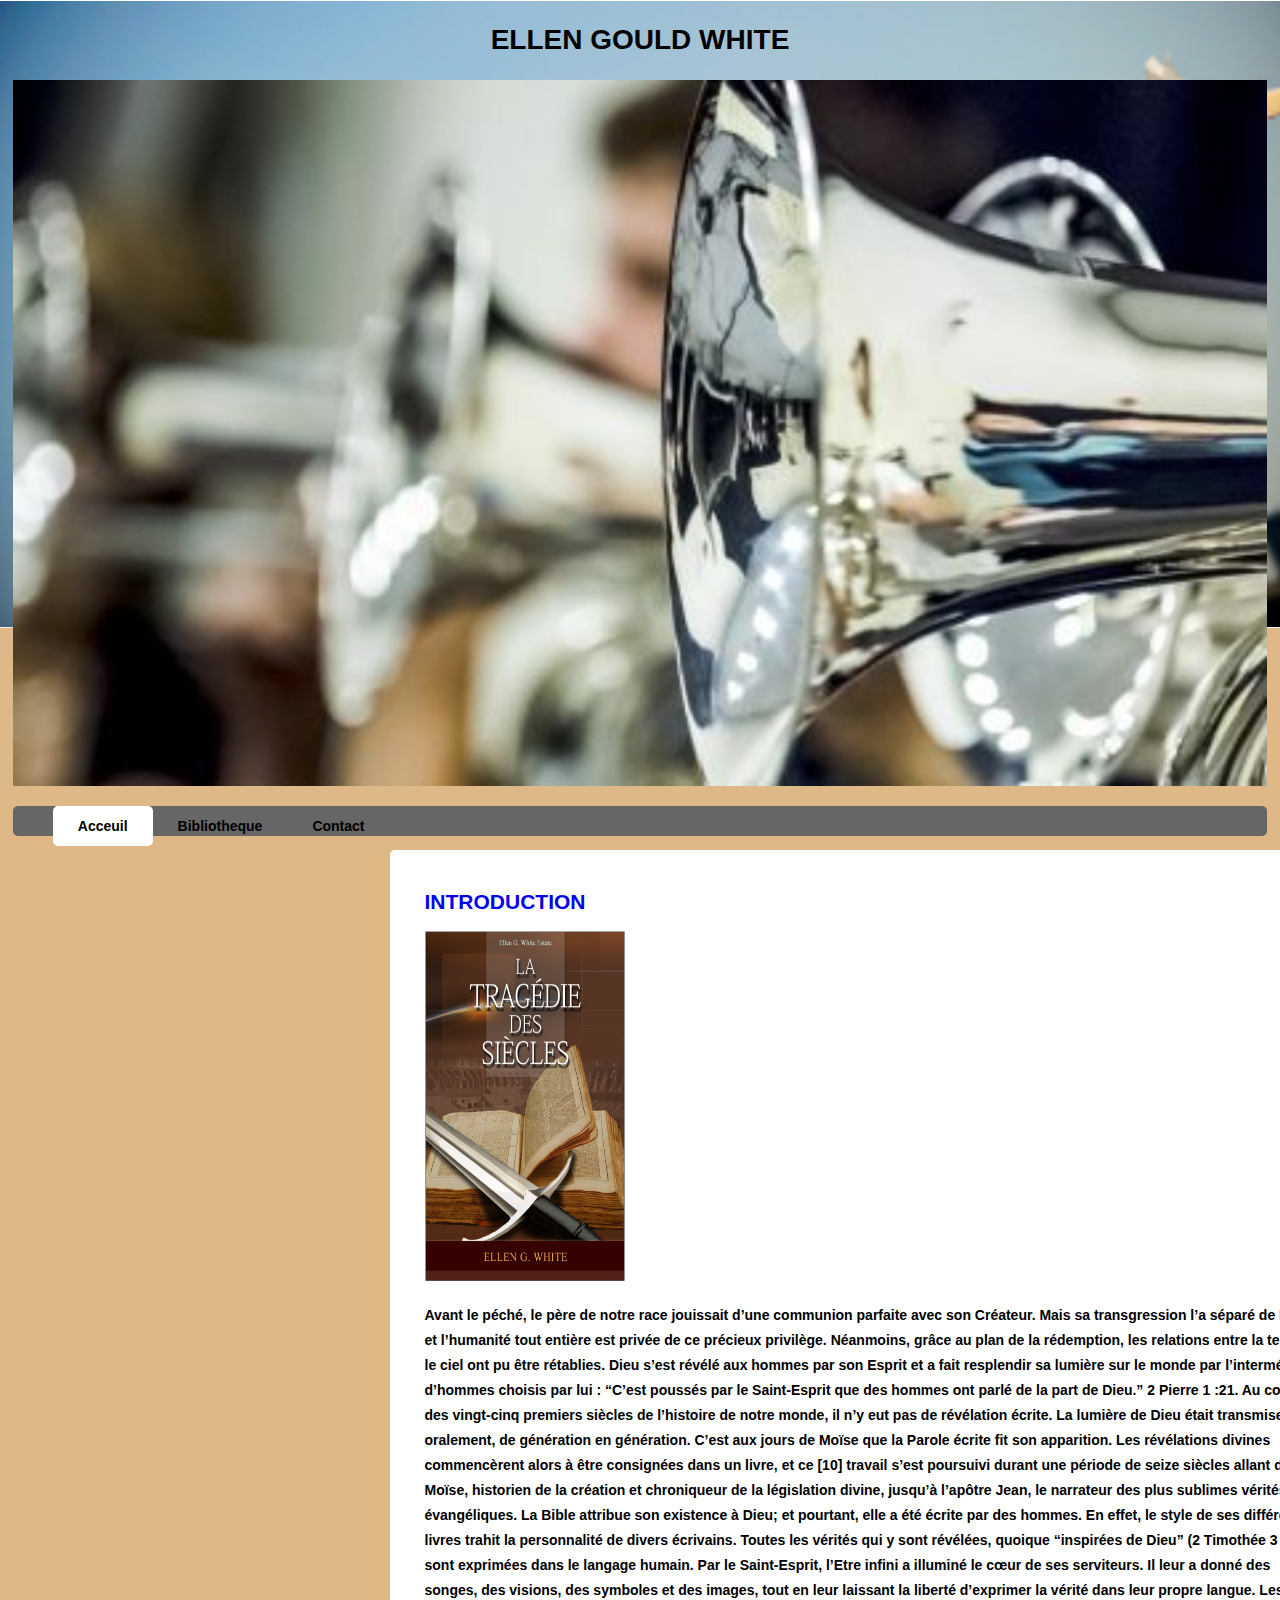
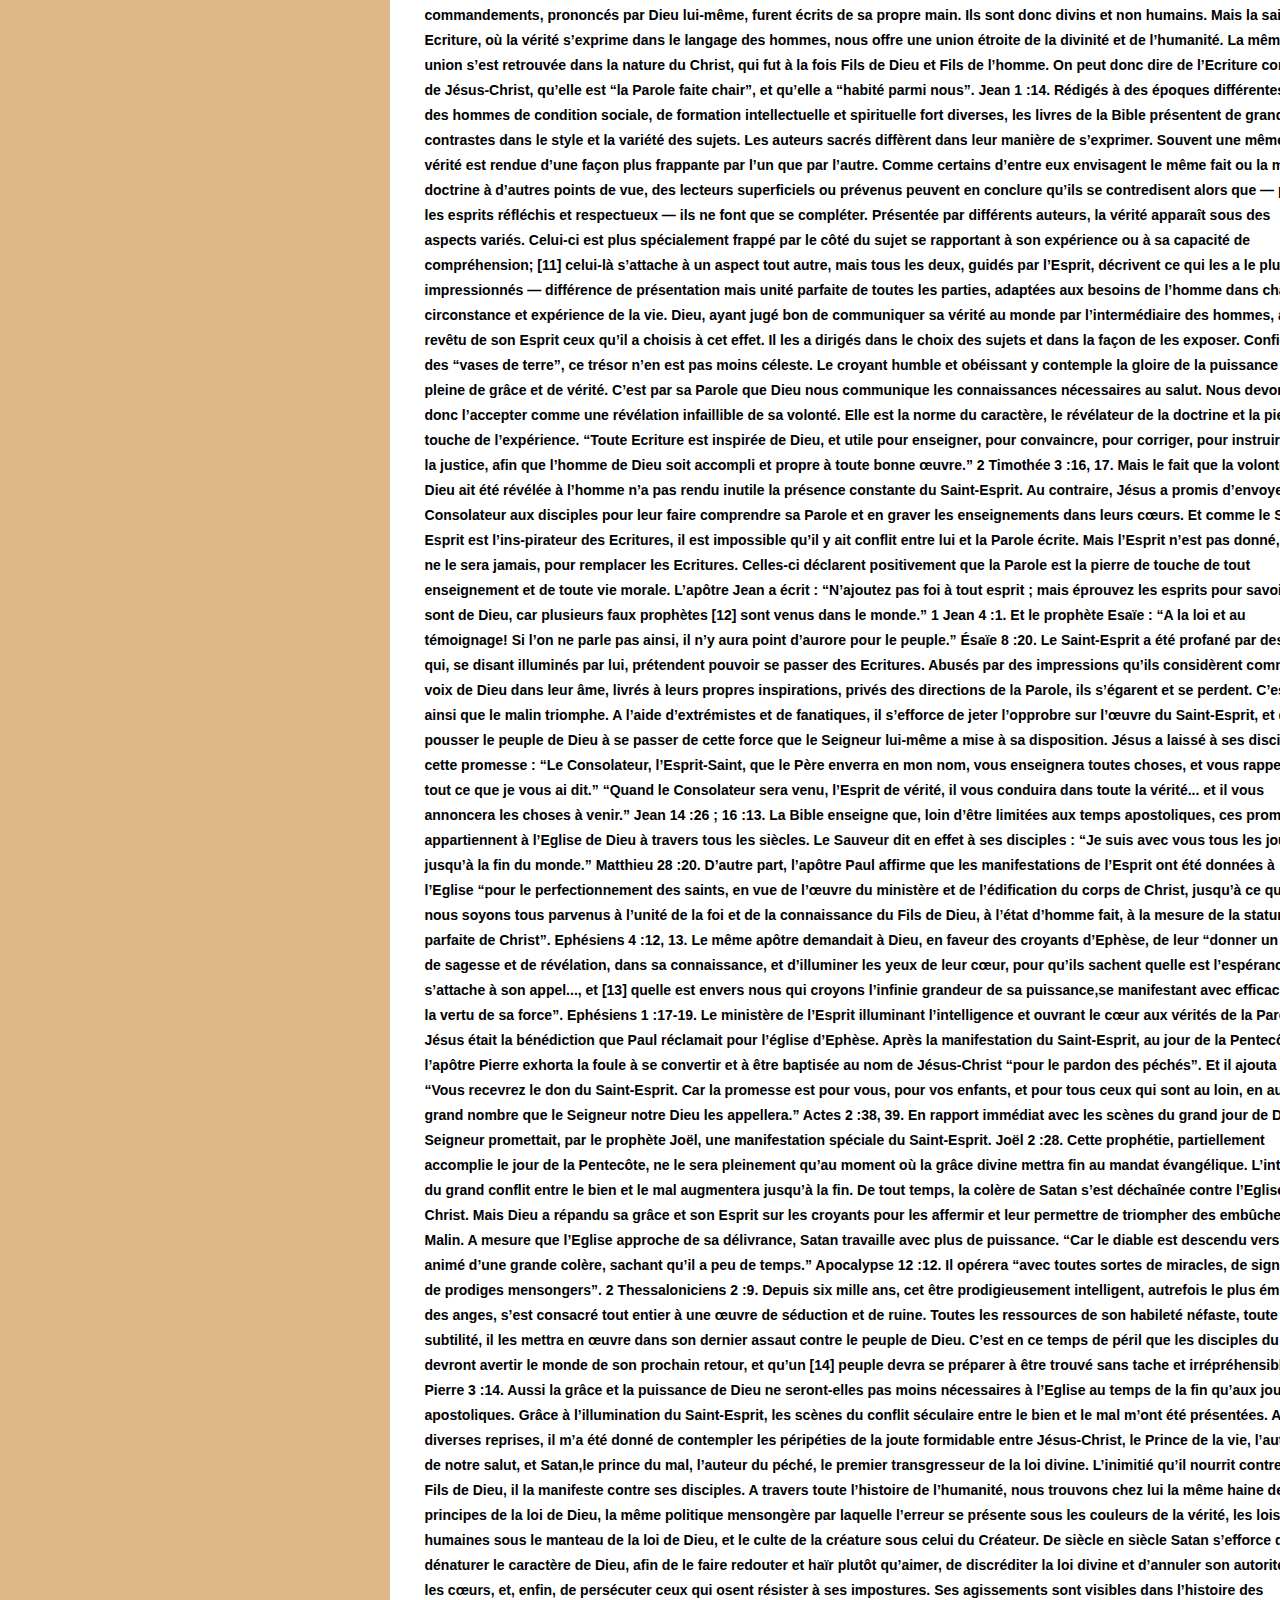
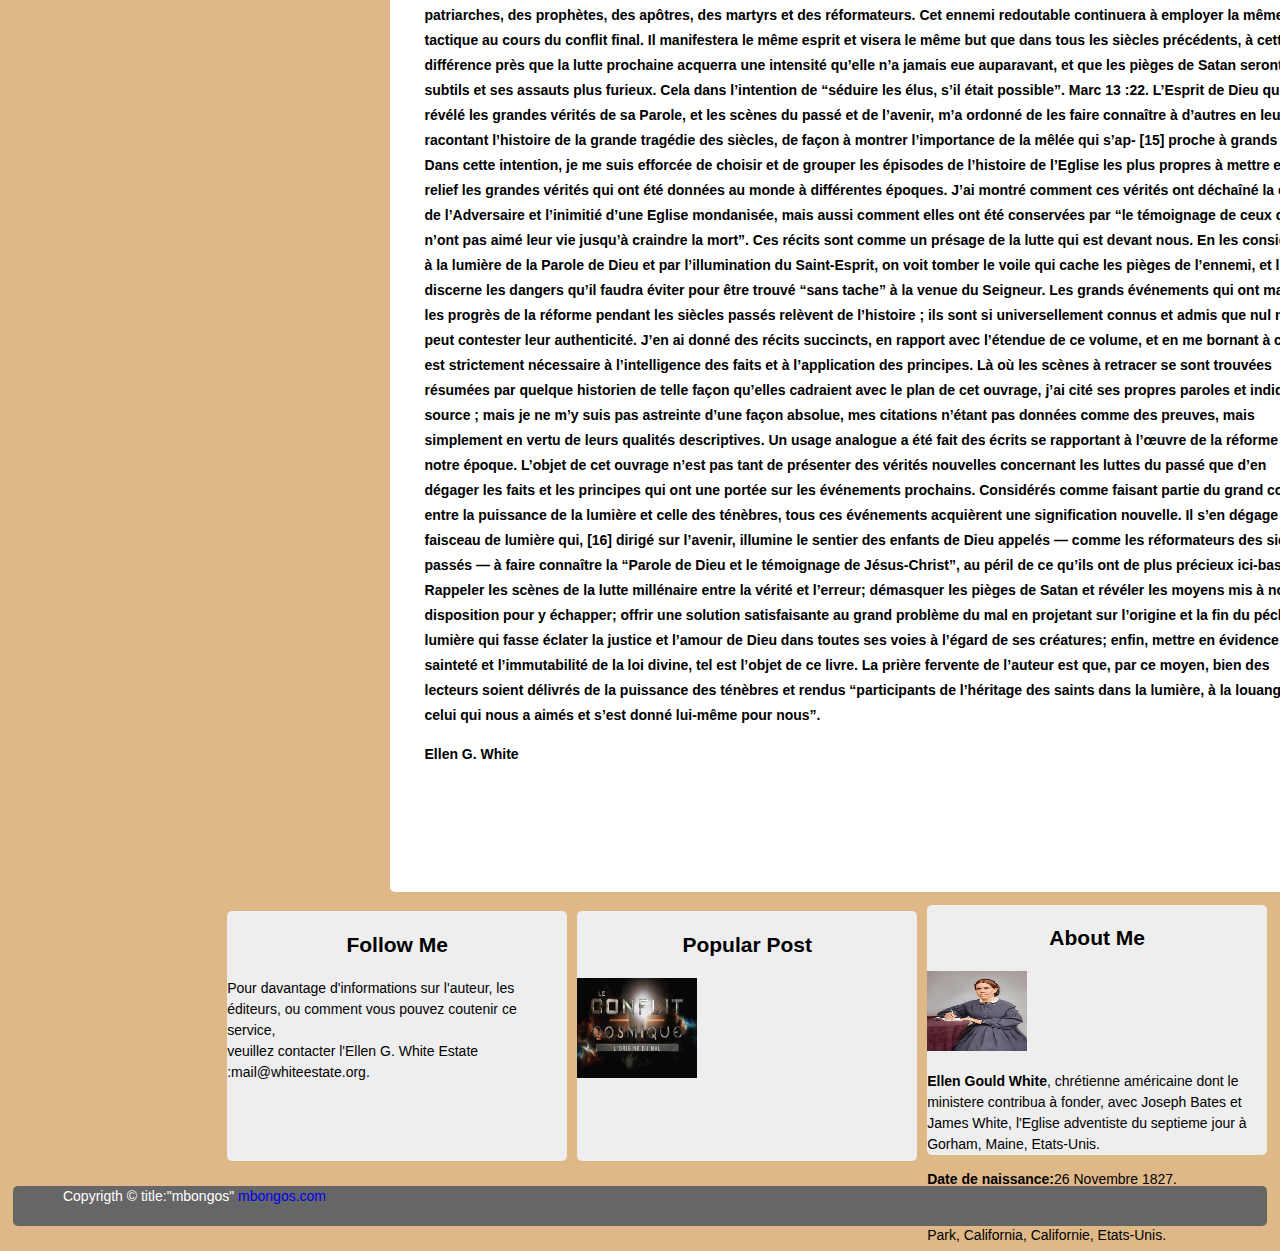
<file: TRAGEDIE DES SIECLES.html>
<!DOCTYPE html>
<html>
	<head>
	 	<title>ELLEN GOULD WHITE</title>
	 	    <meta charset="utf-8" />
        <link rel="stylesheet" href="TRAGEDIE DES SIECLES.css" type="text/css" />
        <meta name="viewport" content="width-devise-width , initial-scale-1.8">

	</head>
     <body class = "body">
        <header class="mainHeader">
          <p><center><h1>ELLEN GOULD WHITE</h1></center></p>
          <img id="unnamed.jpg" src="unnamed.jpg" alt="unnamed.jpg" title="unnamed.jpg"  style weidht="5000px" ; margin-bottom:"100px" ; style="margin-top:10px" width="200%"; height="200px"/><p></p></td>
          <nav><ul>
           
             <li class="active"><a href="C:\Users\Mbongo\Documents\Sublime\dev2\index.html?page=skills#chapterindex" style="text-decoration:none; color:#000"; "index"><strong>Acceuil</a></strong></li>
             <li><a href="C:\Users\Mbongo\Documents\Sublime\dev2\Bibliotheque.html?page=skills#chapterindex" style="text-decoration:none; color:#000"; "index"><strong>Bibliotheque</a></strong></li>
             <li><a href="C:\Users\Mbongo\Documents\Sublime\dev2\Contact.html?page=skills#chapterindex" style="text-decoration:none; color:#000"; "index"><strong>Contact</a></strong></li>
          </ul></nav>

        </header>
	         <div class="mainContent">
            <div class="content">
              <article class="topcontent"; height = "2000"; >
                <header>
                  <h2><a href="#" title="FirstPost">INTRODUCTION</a></h2>
                </header>
                <footer>
                  <td  border = "0" ; bgcolor = "#D2B48C"; width="1000"; height="500" margin-bottom:"100px" ; style="margin-top:10px">
                      <img id="fond" src="TR.PNG" alt="TR.PNG" title="TR.PNG"  style weidht="5000px" ; margin-bottom:"100px" ; style="margin-top:10px" height="350" width="200"/>
                      
                </footer>
                <content height="1000";>
                  <p><strong>Avant le péché, le père de notre race jouissait d’une communion
parfaite avec son Créateur. Mais sa transgression l’a séparé de Dieu,
et l’humanité tout entière est privée de ce précieux privilège. Néanmoins, grâce au plan de la rédemption, les relations entre la terre et
le ciel ont pu être rétablies. Dieu s’est révélé aux hommes par son
Esprit et a fait resplendir sa lumière sur le monde par l’intermédiaire
d’hommes choisis par lui : “C’est poussés par le Saint-Esprit que
des hommes ont parlé de la part de Dieu.” 2 Pierre 1 :21.
Au cours des vingt-cinq premiers siècles de l’histoire de notre
monde, il n’y eut pas de révélation écrite. La lumière de Dieu était
transmise oralement, de génération en génération. C’est aux jours
de Moïse que la Parole écrite fit son apparition. Les révélations
divines commencèrent alors à être consignées dans un livre, et ce
[10] travail s’est poursuivi durant une période de seize siècles allant
de Moïse, historien de la création et chroniqueur de la législation
divine, jusqu’à l’apôtre Jean, le narrateur des plus sublimes vérités
évangéliques.
La Bible attribue son existence à Dieu; et pourtant, elle a été
écrite par des hommes. En effet, le style de ses différents livres
trahit la personnalité de divers écrivains. Toutes les vérités qui y
sont révélées, quoique “inspirées de Dieu” (2 Timothée 3 :16), sont
exprimées dans le langage humain. Par le Saint-Esprit, l’Etre infini
a illuminé le cœur de ses serviteurs. Il leur a donné des songes, des
visions, des symboles et des images, tout en leur laissant la liberté
d’exprimer la vérité dans leur propre langue.
Les dix commandements, prononcés par Dieu lui-même, furent
écrits de sa propre main. Ils sont donc divins et non humains. Mais la
sainte Ecriture, où la vérité s’exprime dans le langage des hommes,
nous offre une union étroite de la divinité et de l’humanité. La même
union s’est retrouvée dans la nature du Christ, qui fut à la fois Fils de
Dieu et Fils de l’homme. On peut donc dire de l’Ecriture comme de Jésus-Christ, qu’elle est “la Parole faite chair”, et qu’elle a “habité
parmi nous”. Jean 1 :14.
Rédigés à des époques différentes par des hommes de condition
sociale, de formation intellectuelle et spirituelle fort diverses, les
livres de la Bible présentent de grands contrastes dans le style et
la variété des sujets. Les auteurs sacrés diffèrent dans leur manière
de s’exprimer. Souvent une même vérité est rendue d’une façon
plus frappante par l’un que par l’autre. Comme certains d’entre eux
envisagent le même fait ou la même doctrine à d’autres points de
vue, des lecteurs superficiels ou prévenus peuvent en conclure qu’ils
se contredisent alors que — pour les esprits réfléchis et respectueux
— ils ne font que se compléter.
Présentée par différents auteurs, la vérité apparaît sous des aspects variés. Celui-ci est plus spécialement frappé par le côté du sujet
se rapportant à son expérience ou à sa capacité de compréhension; [11]
celui-là s’attache à un aspect tout autre, mais tous les deux, guidés
par l’Esprit, décrivent ce qui les a le plus impressionnés — différence
de présentation mais unité parfaite de toutes les parties, adaptées
aux besoins de l’homme dans chaque circonstance et expérience de
la vie.
Dieu, ayant jugé bon de communiquer sa vérité au monde par
l’intermédiaire des hommes, a revêtu de son Esprit ceux qu’il a
choisis à cet effet. Il les a dirigés dans le choix des sujets et dans la
façon de les exposer. Confié à des “vases de terre”, ce trésor n’en
est pas moins céleste. Le croyant humble et obéissant y contemple
la gloire de la puissance divine pleine de grâce et de vérité.
C’est par sa Parole que Dieu nous communique les connaissances nécessaires au salut. Nous devons donc l’accepter comme
une révélation infaillible de sa volonté. Elle est la norme du caractère, le révélateur de la doctrine et la pierre de touche de l’expérience.
“Toute Ecriture est inspirée de Dieu, et utile pour enseigner, pour
convaincre, pour corriger, pour instruire dans la justice, afin que
l’homme de Dieu soit accompli et propre à toute bonne œuvre.”
2 Timothée 3 :16, 17. Mais le fait que la volonté de Dieu ait été
révélée à l’homme n’a pas rendu inutile la présence constante du
Saint-Esprit. Au contraire, Jésus a promis d’envoyer le Consolateur
aux disciples pour leur faire comprendre sa Parole et en graver les
enseignements dans leurs cœurs. Et comme le Saint-Esprit est l’ins-pirateur des Ecritures, il est impossible qu’il y ait conflit entre lui et
la Parole écrite.
Mais l’Esprit n’est pas donné, et il ne le sera jamais, pour remplacer les Ecritures. Celles-ci déclarent positivement que la Parole
est la pierre de touche de tout enseignement et de toute vie morale.
L’apôtre Jean a écrit : “N’ajoutez pas foi à tout esprit ; mais éprouvez
les esprits pour savoir s’ils sont de Dieu, car plusieurs faux prophètes
[12] sont venus dans le monde.” 1 Jean 4 :1. Et le prophète Esaïe : “A
la loi et au témoignage! Si l’on ne parle pas ainsi, il n’y aura point
d’aurore pour le peuple.” Ésaïe 8 :20.
Le Saint-Esprit a été profané par des gens qui, se disant illuminés
par lui, prétendent pouvoir se passer des Ecritures. Abusés par des
impressions qu’ils considèrent comme la voix de Dieu dans leur âme,
livrés à leurs propres inspirations, privés des directions de la Parole,
ils s’égarent et se perdent. C’est ainsi que le malin triomphe. A l’aide
d’extrémistes et de fanatiques, il s’efforce de jeter l’opprobre sur
l’œuvre du Saint-Esprit, et de pousser le peuple de Dieu à se passer
de cette force que le Seigneur lui-même a mise à sa disposition.
Jésus a laissé à ses disciples cette promesse : “Le Consolateur,
l’Esprit-Saint, que le Père enverra en mon nom, vous enseignera
toutes choses, et vous rappellera tout ce que je vous ai dit.” “Quand
le Consolateur sera venu, l’Esprit de vérité, il vous conduira dans
toute la vérité... et il vous annoncera les choses à venir.” Jean 14 :26 ;
16 :13. La Bible enseigne que, loin d’être limitées aux temps apostoliques, ces promesses appartiennent à l’Eglise de Dieu à travers
tous les siècles. Le Sauveur dit en effet à ses disciples : “Je suis
avec vous tous les jours, jusqu’à la fin du monde.” Matthieu 28 :20.
D’autre part, l’apôtre Paul affirme que les manifestations de l’Esprit
ont été données à l’Eglise “pour le perfectionnement des saints, en
vue de l’œuvre du ministère et de l’édification du corps de Christ,
jusqu’à ce que nous soyons tous parvenus à l’unité de la foi et de la
connaissance du Fils de Dieu, à l’état d’homme fait, à la mesure de
la stature parfaite de Christ”. Ephésiens 4 :12, 13.
Le même apôtre demandait à Dieu, en faveur des croyants
d’Ephèse, de leur “donner un esprit de sagesse et de révélation,
dans sa connaissance, et d’illuminer les yeux de leur cœur, pour
qu’ils sachent quelle est l’espérance qui s’attache à son appel..., et
[13] quelle est envers nous qui croyons l’infinie grandeur de sa puissance,se manifestant avec efficacité par la vertu de sa force”. Ephésiens
1 :17-19. Le ministère de l’Esprit illuminant l’intelligence et ouvrant
le cœur aux vérités de la Parole de Jésus était la bénédiction que
Paul réclamait pour l’église d’Ephèse.
Après la manifestation du Saint-Esprit, au jour de la Pentecôte,
l’apôtre Pierre exhorta la foule à se convertir et à être baptisée au
nom de Jésus-Christ “pour le pardon des péchés”. Et il ajouta : “Vous
recevrez le don du Saint-Esprit. Car la promesse est pour vous, pour
vos enfants, et pour tous ceux qui sont au loin, en aussi grand nombre
que le Seigneur notre Dieu les appellera.” Actes 2 :38, 39.
En rapport immédiat avec les scènes du grand jour de Dieu, le
Seigneur promettait, par le prophète Joël, une manifestation spéciale
du Saint-Esprit. Joël 2 :28. Cette prophétie, partiellement accomplie
le jour de la Pentecôte, ne le sera pleinement qu’au moment où la
grâce divine mettra fin au mandat évangélique.
L’intensité du grand conflit entre le bien et le mal augmentera
jusqu’à la fin. De tout temps, la colère de Satan s’est déchaînée
contre l’Eglise du Christ. Mais Dieu a répandu sa grâce et son Esprit
sur les croyants pour les affermir et leur permettre de triompher des
embûches du Malin. A mesure que l’Eglise approche de sa délivrance, Satan travaille avec plus de puissance. “Car le diable est
descendu vers vous, animé d’une grande colère, sachant qu’il a peu
de temps.” Apocalypse 12 :12. Il opérera “avec toutes sortes de miracles, de signes et de prodiges mensongers”. 2 Thessaloniciens 2 :9.
Depuis six mille ans, cet être prodigieusement intelligent, autrefois
le plus éminent des anges, s’est consacré tout entier à une œuvre de
séduction et de ruine. Toutes les ressources de son habileté néfaste,
toute sa subtilité, il les mettra en œuvre dans son dernier assaut
contre le peuple de Dieu. C’est en ce temps de péril que les disciples
du Christ devront avertir le monde de son prochain retour, et qu’un [14]
peuple devra se préparer à être trouvé sans tache et irrépréhensible.
2 Pierre 3 :14. Aussi la grâce et la puissance de Dieu ne seront-elles
pas moins nécessaires à l’Eglise au temps de la fin qu’aux jours
apostoliques.
Grâce à l’illumination du Saint-Esprit, les scènes du conflit séculaire entre le bien et le mal m’ont été présentées. A diverses reprises,
il m’a été donné de contempler les péripéties de la joute formidable
entre Jésus-Christ, le Prince de la vie, l’auteur de notre salut, et Satan,le prince du mal, l’auteur du péché, le premier transgresseur de la loi
divine. L’inimitié qu’il nourrit contre le Fils de Dieu, il la manifeste
contre ses disciples. A travers toute l’histoire de l’humanité, nous
trouvons chez lui la même haine des principes de la loi de Dieu, la
même politique mensongère par laquelle l’erreur se présente sous
les couleurs de la vérité, les lois humaines sous le manteau de la loi
de Dieu, et le culte de la créature sous celui du Créateur. De siècle
en siècle Satan s’efforce de dénaturer le caractère de Dieu, afin de le
faire redouter et haïr plutôt qu’aimer, de discréditer la loi divine et
d’annuler son autorité sur les cœurs, et, enfin, de persécuter ceux qui
osent résister à ses impostures. Ses agissements sont visibles dans
l’histoire des patriarches, des prophètes, des apôtres, des martyrs et
des réformateurs.
Cet ennemi redoutable continuera à employer la même tactique
au cours du conflit final. Il manifestera le même esprit et visera le
même but que dans tous les siècles précédents, à cette différence
près que la lutte prochaine acquerra une intensité qu’elle n’a jamais
eue auparavant, et que les pièges de Satan seront plus subtils et ses
assauts plus furieux. Cela dans l’intention de “séduire les élus, s’il
était possible”. Marc 13 :22.
L’Esprit de Dieu qui m’a révélé les grandes vérités de sa Parole, et les scènes du passé et de l’avenir, m’a ordonné de les faire
connaître à d’autres en leur racontant l’histoire de la grande tragédie
des siècles, de façon à montrer l’importance de la mêlée qui s’ap-
[15] proche à grands pas. Dans cette intention, je me suis efforcée de
choisir et de grouper les épisodes de l’histoire de l’Eglise les plus
propres à mettre en relief les grandes vérités qui ont été données
au monde à différentes époques. J’ai montré comment ces vérités
ont déchaîné la colère de l’Adversaire et l’inimitié d’une Eglise
mondanisée, mais aussi comment elles ont été conservées par “le
témoignage de ceux qui n’ont pas aimé leur vie jusqu’à craindre la
mort”.
Ces récits sont comme un présage de la lutte qui est devant
nous. En les considérant à la lumière de la Parole de Dieu et par
l’illumination du Saint-Esprit, on voit tomber le voile qui cache les
pièges de l’ennemi, et l’on discerne les dangers qu’il faudra éviter
pour être trouvé “sans tache” à la venue du Seigneur. Les grands événements qui ont marqué les progrès de la réforme
pendant les siècles passés relèvent de l’histoire ; ils sont si universellement connus et admis que nul ne peut contester leur authenticité.
J’en ai donné des récits succincts, en rapport avec l’étendue de ce
volume, et en me bornant à ce qui est strictement nécessaire à l’intelligence des faits et à l’application des principes. Là où les scènes
à retracer se sont trouvées résumées par quelque historien de telle
façon qu’elles cadraient avec le plan de cet ouvrage, j’ai cité ses
propres paroles et indiqué la source ; mais je ne m’y suis pas astreinte
d’une façon absolue, mes citations n’étant pas données comme des
preuves, mais simplement en vertu de leurs qualités descriptives.
Un usage analogue a été fait des écrits se rapportant à l’œuvre de la
réforme à notre époque.
L’objet de cet ouvrage n’est pas tant de présenter des vérités
nouvelles concernant les luttes du passé que d’en dégager les faits
et les principes qui ont une portée sur les événements prochains.
Considérés comme faisant partie du grand conflit entre la puissance
de la lumière et celle des ténèbres, tous ces événements acquièrent
une signification nouvelle. Il s’en dégage un faisceau de lumière qui, [16]
dirigé sur l’avenir, illumine le sentier des enfants de Dieu appelés
— comme les réformateurs des siècles passés — à faire connaître
la “Parole de Dieu et le témoignage de Jésus-Christ”, au péril de ce
qu’ils ont de plus précieux ici-bas.
Rappeler les scènes de la lutte millénaire entre la vérité et l’erreur; démasquer les pièges de Satan et révéler les moyens mis à
notre disposition pour y échapper; offrir une solution satisfaisante
au grand problème du mal en projetant sur l’origine et la fin du
péché une lumière qui fasse éclater la justice et l’amour de Dieu
dans toutes ses voies à l’égard de ses créatures; enfin, mettre en
évidence la sainteté et l’immutabilité de la loi divine, tel est l’objet
de ce livre. La prière fervente de l’auteur est que, par ce moyen, bien
des lecteurs soient délivrés de la puissance des ténèbres et rendus
“participants de l’héritage des saints dans la lumière, à la louange de
celui qui nous a aimés et s’est donné lui-même pour nous”.</strong></p></td>
                </content>
                <p class="post-info"><strong>Ellen G. White </strong></p>
              </article>
              
		        </div>
	        </div>

          <aside class="top-sidebar">
             <article>
               <h2><center>About Me</center></h2>
               <tr  bgcolor = "#D2B48C"  ; border : "2" ; bgcolor = "#D2B48C"; width="390"; height="2">
                      <img id="fond" src="el.jpg" alt="el.jpg" title="el.jpg"  style weidht="5000px" ; style="margin-bottom:100px" ; style="margin-top:10px" height="80" width="100"/>
                      <p><strong>Ellen Gould White</strong>, chrétienne américaine dont le ministere contribua à fonder, avec Joseph Bates et James White, l'Eglise adventiste du septieme jour à Gorham, Maine, Etats-Unis.</p>
                      <p><strong>Date de naissance:</strong>26 Novembre 1827.</p>
                      <p><strong>Date de décces :</strong>16 Juillet 1915 , Elmshaven, Deer Park, California, Californie, Etats-Unis.</p></tr>
             </article>
            
          </aside>
          <aside class="middle-sidebar">
             <article>
               <h2><center>Popular Post</center></h2>
                      
                      <img id="maxresdefault.jpg" src="maxresdefault.jpg" alt="maxresdefault.jpg" title="maxresdefault.jpg"  style weidht="5000px" ; margin-bottom:"100px" ; style="margin-top:10px" width="120"; height="100"/><p></p></td>
             </article>
            
          </aside>
          <aside class="bottom-sidebar">
             <article>
               <h2><center>Follow Me</center></h2>
                      <p>Pour davantage d'informations sur l'auteur, les éditeurs, ou comment vous pouvez coutenir ce service,<br>veuillez contacter l'Ellen G. White Estate :mail@whiteestate.org.</p>
                  </td>
             </article>
            
          </aside>

          <footer class="mainFooter">
             <p>Copyrigth &copy; title:"mbongos" <a href="#">mbongos.com</a></p>
          </footer>
	   </body>
</html>
</file>
<file: index.css>
body{
	background-image: url('img/evol.gif');
	background-color:#DEB887 ;
	font-size: 87.5%;
	font-family: Arial,'Lucida Sans Unicode';
	line-height:1.5 ;
	text-align: left ; 
}

a{
	text-decoration: none;
}
a:link , a:visited {
  
}

a:hover, a:active {

}

.body{
	background-image: url("bh.PNG");
    background-attachment: fixed; /* Le fond restera fixe */
    background-repeat: no-repeat; /* Le fond ne sera pas répété */
	margin:0 auto ; 
	width: 98% ;
	clear: both ;
}

.mainHeader img{
   width: 100%;
   height: auto;
   margin: 0 0;
}
.mainHeader nav{
	background-color: #666;
	height: 40px;
	border-radius: 5px;
	-moz-border-radius: 5px;
	-webkit-border-radius: 5px;
}

.mainHeader nav ul{
	list-style: none;
	margin: 0 auto;
}

.mainHeader nav ul li{
	float:left; 
	display: inline; ;
}

.mainHeader nav a:link,  .mainHeader nav a:visited{
	color: #FFF;
	display : inline-block ;
	padding: 10px 25px;
	height: 20px;
}

.mainHeader nav a:hover, .mainHeader nav a:active,
.mainHeader nav .active a:link, .mainHeader nav .active a:visited{
	background-color: #FFF;
	text-shadow: none;
}

.mainHeader nav ul li a{
	border-radius: 5px;
	-moz-border-radius: 5px;
	-webkit-border-radius: 5px;
}

.mainContent{
	line-height: 25px;
	border-radius: 5px;
	-moz-border-radius: 5px;
	-webkit-border-radius: 5px;
}

.content {
	width: 700px; 
	float: left ;
}

.topcontent{
	background-color: #FFF;
	border-radius: 5px;
	-moz-border-radius: 5px;
	-webkit-border-radius: 5px;
	padding: 3% 5%;
	margin-top: 2%;
	width:900px;
	height: 450px;
}

.bottomcontent{
	background-color: #FFF;
	border-radius: 5px;
	-moz-border-radius: 5px;
	-webkit-border-radius: 5px;
	padding: 3% 5%;
	margin-top: 2%;
	width:900px;
	height: 450px;
}

.top-sidebar{
   width:340px  ;
   height: 250px; 
   float:right; 
   background-color: #eee;
	border-radius: 5px;
	-moz-border-radius: 5px;
	-webkit-border-radius: 5px;
	margin-left: 10px;
	margin-top: 1%;

}

.middle-sidebar{
   width:340px  ;
   height: 250px; 
   float:right; 
   background-color: #eee;
	border-radius: 5px;
	-moz-border-radius: 5px;
	-webkit-border-radius: 5px;
	margin-left: 10px;
	margin-top: 1.5%;
}

.bottom-sidebar{
   width:340px  ;
   height: 250px; 
   float:right; 
   background-color: #eee;
	border-radius: 5px;
	-moz-border-radius: 5px;
	-webkit-border-radius: 5px;
	margin-left: 10px;
	margin-top: 1.5%;
}

.mainFooter{
	width:100%  ; 
   float:left; 
   background-color: #666;
   border-radius: 5px;
   -moz-border-radius: 5px;
	-webkit-border-radius: 5px;
	background-color: #666;
	margin: 2% 0%;
	height: 40px;
}
.mainFooter p {
	width: 92%;
    margin: 0 auto;
    color: #FFF;
}
@media only screen and (min-width: 150px) and (max-width: 600px){

	 .body{
	margin:0 auto ; 
	width: 90% ;
	clear: both ;
}


}
</file>
<file: Bibliotheque.css>
body{
	background-image: url('img/evol.gif');
	background-color:#DEB887 ;
	font-size: 87.5%;
	font-family: Arial,'Lucida Sans Unicode';
	line-height:1.5 ;
	text-align: left ; 
}

a{
	text-decoration: none;
}
a:link , a:visited {
  
}

a:hover, a:active {

}

.body{
    background-image: url("bh.PNG");
    background-attachment: fixed; /* Le fond restera fixe */
    background-repeat: no-repeat; /* Le fond ne sera pas répété */
	margin:0 auto ; 
	width: 98% ;
	clear: both ;
}

.mainHeader img{
   width: 100%;
   height: auto;
   margin: 0 0;
}
.mainHeader nav{
	background-color: #666;
	height: 40px;
	border-radius: 5px;
	-moz-border-radius: 5px;
	-webkit-border-radius: 5px;
}

.mainHeader nav ul{
	list-style: none;
	margin: 0 auto;
}

.mainHeader nav ul li{
	float:left; 
	display: inline; ;
}

.mainHeader nav a:link,  .mainHeader nav a:visited{
	color: #FFF;
	display : inline-block ;
	padding: 10px 25px;
	height: 20px;
}

.mainHeader nav a:hover, .mainHeader nav a:active,
.mainHeader nav .active a:link, .mainHeader nav .active a:visited{
	background-color: #FFF;
	text-shadow: none;
}

.mainHeader nav ul li a{
	border-radius: 5px;
	-moz-border-radius: 5px;
	-webkit-border-radius: 5px;
}

.mainContent{
	line-height: 25px;
	border-radius: 5px;
	-moz-border-radius: 5px;
	-webkit-border-radius: 5px;
}

.content {
	width: 700px; 
	float: left ;
}

.topcontent{
	background-color: #FFF;
	border-radius: 5px;
	-moz-border-radius: 5px;
	-webkit-border-radius: 5px;
	padding: 15% 5% ;
	margin-top: 2%;
    height: 500px;
    width: 900px;

}

.middlecontent{
	background-color: #FFF;
	border-radius: 5px;
	-moz-border-radius: 5px;
	-webkit-border-radius: 5px;
	width: 350px; /* On a indiqué une largeur (obligatoire) */
	height: 100px;
	margin: 0 auto; /* On peut donc demander à ce que le bloc soit
	centré avec auto */
	border: 0px solid black;
	padding: 12px 5% ;
	margin-top: 1%;
	margin-bottom: 20px;
	margin-left: 435px;
	height: 285px;
}

.bottomcontent{
	background-color: #FFF;
	border-radius: 5px;
	-moz-border-radius: 5px;
	-webkit-border-radius: 5px;
	padding: 15% 5% ;
	margin-top: 2%;
    height: 100px;   
}

.top-sidebar{
   width:340px  ;
   height: 250px; 
   float:right; 
   background-color: #eee;
	border-radius: 5px;
	-moz-border-radius: 5px;
	-webkit-border-radius: 5px;
	margin-left: 10px;
	margin-top: 1%;

}

.middle-sidebar{
   width:340px  ;
   height: 250px; 
   float:right; 
   background-color: #eee;
	border-radius: 5px;
	-moz-border-radius: 5px;
	-webkit-border-radius: 5px;
	margin-left: 10px;
	margin-top: 1.5%;
}

.bottom-sidebar{
   width:340px  ;
   height: 250px; 
   float:right; 
   background-color: #eee;
	border-radius: 5px;
	-moz-border-radius: 5px;
	-webkit-border-radius: 5px;
	margin-left: 10px;
	margin-top: 1.5%;
}

.mainFooter{
	width:100%  ; 
   float:left; 
   background-color: #666;
   border-radius: 5px;
   -moz-border-radius: 5px;
	-webkit-border-radius: 5px;
	background-color: #666;
	margin: 2% 0%;
	height: 40px;
}
.mainFooter p {
	width: 92%;
    margin: 0 auto;
    color: #FFF;
}



@media only screen and (min-width: 150px) and (max-width: 600px){

	 .body{
	margin:0 auto ; 
	width: 90% ;
	clear: both ;
}
}
</file>
<file: CONQUERANTS PACIFIQUES.css>
body{
	background-image: url('img/evol.gif');
	background-color:#DEB887 ;
	font-size: 87.5%;
	font-family: Arial,'Lucida Sans Unicode';
	line-height:1.5 ;
	text-align: left ; 
}

a{
	text-decoration: none;
}
a:link , a:visited {
  
}

a:hover, a:active {

}

.body{
	background-image: url("bh.PNG");
    background-attachment: fixed; /* Le fond restera fixe */
    background-repeat: no-repeat; /* Le fond ne sera pas répété */
	margin:0 auto ; 
	width: 98% ;
	clear: both ;
}

.mainHeader img{
   width: 100%;
   height: auto;
   margin: 0 0;
}
.mainHeader nav{
	background-color: #666;
	height: 40px;
	border-radius: 5px;
	-moz-border-radius: 5px;
	-webkit-border-radius: 5px;
}

.mainHeader nav ul{
	list-style: none;
	margin: 0 auto;
}

.mainHeader nav ul li{
	float:left; 
	display: inline; ;
}

.mainHeader nav a:link,  .mainHeader nav a:visited{
	color: #FFF;
	display : inline-block ;
	padding: 10px 25px;
	height: 20px;
}

.mainHeader nav a:hover, .mainHeader nav a:active,
.mainHeader nav .active a:link, .mainHeader nav .active a.visited{
	background-color: #FFF;
	text-shadow: none;
}

.mainHeader nav ul li a{
	border-radius: 5px;
	-moz-border-radius: 5px;
	-webkit-border-radius: 5px;
}

.mainContent{
	line-height: 25px;
	border-radius: 5px;
	-moz-border-radius: 5px;
	-webkit-border-radius: 5px;

}

.content {
	width: 700px; 
	float: left ;
	
}

.topcontent{
	background-color: #FFF;
	border-radius: 5px;
	-moz-border-radius: 5px;
	-webkit-border-radius: 5px;
	padding: 3% 5%;
	margin-top: 2%;
	width:900px;
	height: 1100px;
}

.top-sidebar{
   width:340px  ;
   height: 250px; 
   float:right; 
   background-color: #eee;
	border-radius: 5px;
	-moz-border-radius: 5px;
	-webkit-border-radius: 5px;
	margin-left: 10px;
	margin-top: 1%;

}

.middle-sidebar{
   width:340px  ;
   height: 250px; 
   float:right; 
   background-color: #eee;
	border-radius: 5px;
	-moz-border-radius: 5px;
	-webkit-border-radius: 5px;
	margin-left: 10px;
	margin-top: 1.5%;
}

.bottom-sidebar{
   width:340px  ;
   height: 250px; 
   float:right; 
   background-color: #eee;
	border-radius: 5px;
	-moz-border-radius: 5px;
	-webkit-border-radius: 5px;
	margin-left: 10px;
	margin-top: 1.5%;
}

.mainFooter{
	width:100%  ; 
   float:left; 
   background-color: #666;
   border-radius: 5px;
   -moz-border-radius: 5px;
	-webkit-border-radius: 5px;
	background-color: #666;
	margin: 2% 0%;
	height: 40px;
}
.mainFooter p {
	width: 92%;
    margin: 0 auto;
    color: #FFF;
}
@media only screen and (min-width: 150px) and (max-width: 600px){

	 .body{
	margin:0 auto ; 
	width: 90% ;
	clear: both ;
}


}
</file>
<file: CONSEILS AUX PARENTS AUX EDUCATEURS ET AUX ETUDIANTS.css>
body{
	background-image: url('img/evol.gif');
	background-color:#DEB887 ;
	font-size: 87.5%;
	font-family: Arial,'Lucida Sans Unicode';
	line-height:1.5 ;
	text-align: left ; 
}

a{
	text-decoration: none;
}
a:link , a:visited {
  
}

a:hover, a:active {

}

.body{
	background-image: url("bh.PNG");
    background-attachment: fixed; /* Le fond restera fixe */
    background-repeat: no-repeat; /* Le fond ne sera pas répété */
	margin:0 auto ; 
	width: 98% ;
	clear: both ;
}

.mainHeader img{
   width: 100%;
   height: auto;
   margin: 0 0;
}
.mainHeader nav{
	background-color: #666;
	height: 40px;
	border-radius: 5px;
	-moz-border-radius: 5px;
	-webkit-border-radius: 5px;
}

.mainHeader nav ul{
	list-style: none;
	margin: 0 auto;
}

.mainHeader nav ul li{
	float:left; 
	display: inline; ;
}

.mainHeader nav a:link,  .mainHeader nav a:visited{
	color: #FFF;
	display : inline-block ;
	padding: 10px 25px;
	height: 20px;
}

.mainHeader nav a:hover, .mainHeader nav a:active,
.mainHeader nav .active a:link, .mainHeader nav .active a.visited{
	background-color: #FFF;
	text-shadow: none;
}

.mainHeader nav ul li a{
	border-radius: 5px;
	-moz-border-radius: 5px;
	-webkit-border-radius: 5px;
}

.mainContent{
	line-height: 25px;
	border-radius: 5px;
	-moz-border-radius: 5px;
	-webkit-border-radius: 5px;

}

.content {
	width: 700px; 
	float: left ;
	
}

.topcontent{
	background-color: #FFF;
	border-radius: 5px;
	-moz-border-radius: 5px;
	-webkit-border-radius: 5px;
	padding: 3% 5%;
	margin-top: 2%;
	width:890px;
	height:1300px;
}

.top-sidebar{
   width:340px  ;
   height: 250px; 
   float:right; 
   background-color: #eee;
	border-radius: 5px;
	-moz-border-radius: 5px;
	-webkit-border-radius: 5px;
	margin-left: 10px;
	margin-top: 1%;

}

.middle-sidebar{
   width:340px  ;
   height: 250px; 
   float:right; 
   background-color: #eee;
	border-radius: 5px;
	-moz-border-radius: 5px;
	-webkit-border-radius: 5px;
	margin-left: 10px;
	margin-top: 1.5%;
}

.bottom-sidebar{
   width:340px  ;
   height: 250px; 
   float:right; 
   background-color: #eee;
	border-radius: 5px;
	-moz-border-radius: 5px;
	-webkit-border-radius: 5px;
	margin-left: 10px;
	margin-top: 1.5%;
}

.mainFooter{
	width:100%  ; 
   float:left; 
   background-color: #666;
   border-radius: 5px;
   -moz-border-radius: 5px;
	-webkit-border-radius: 5px;
	background-color: #666;
	margin: 2% 0%;
	height: 40px;
}
.mainFooter p {
	width: 92%;
    margin: 0 auto;
    color: #FFF;
}
@media only screen and (min-width: 150px) and (max-width: 600px){

	 .body{
	margin:0 auto ; 
	width: 90% ;
	clear: both ;
}





}
</file>
<file: CONSEILS SUR LA NUTRITION ET LES ALIMENTS.css>
body{
	background-image: url('img/evol.gif');
	background-color:#DEB887 ;
	font-size: 87.5%;
	font-family: Arial,'Lucida Sans Unicode';
	line-height:1.5 ;
	text-align: left ; 
}

a{
	text-decoration: none;
}
a:link , a:visited {
  
}

a:hover, a:active {

}

.body{
	background-image: url("bh.PNG");
    background-attachment: fixed; /* Le fond restera fixe */
    background-repeat: no-repeat; /* Le fond ne sera pas répété */
	margin:0 auto ; 
	width: 98% ;
	clear: both ;
}

.mainHeader img{
   width: 100%;
   height: auto;
   margin: 0 0;
}
.mainHeader nav{
	background-color: #666;
	height: 40px;
	border-radius: 5px;
	-moz-border-radius: 5px;
	-webkit-border-radius: 5px;
}

.mainHeader nav ul{
	list-style: none;
	margin: 0 auto;
}

.mainHeader nav ul li{
	float:left; 
	display: inline; ;
}

.mainHeader nav a:link,  .mainHeader nav a:visited{
	color: #FFF;
	display : inline-block ;
	padding: 10px 25px;
	height: 20px;
}

.mainHeader nav a:hover, .mainHeader nav a:active,
.mainHeader nav .active a:link, .mainHeader nav .active a.visited{
	background-color: #FFF;
	text-shadow: none;
}

.mainHeader nav ul li a{
	border-radius: 5px;
	-moz-border-radius: 5px;
	-webkit-border-radius: 5px;
}

.mainContent{
	line-height: 25px;
	border-radius: 5px;
	-moz-border-radius: 5px;
	-webkit-border-radius: 5px;

}

.content {
	width: 700px; 
	float: left ;
	
}

.topcontent{
	background-color: #FFF;
	border-radius: 5px;
	-moz-border-radius: 5px;
	-webkit-border-radius: 5px;
	padding: 3% 5%;
	margin-top: 2%;
	width:900px;
	height: 1400px;
}

.top-sidebar{
   width:340px  ;
   height: 250px; 
   float:right; 
   background-color: #eee;
	border-radius: 5px;
	-moz-border-radius: 5px;
	-webkit-border-radius: 5px;
	margin-left: 10px;
	margin-top: 1%;

}

.middle-sidebar{
   width:340px  ;
   height: 250px; 
   float:right; 
   background-color: #eee;
	border-radius: 5px;
	-moz-border-radius: 5px;
	-webkit-border-radius: 5px;
	margin-left: 10px;
	margin-top: 1.5%;
}

.bottom-sidebar{
   width:340px  ;
   height: 250px; 
   float:right; 
   background-color: #eee;
	border-radius: 5px;
	-moz-border-radius: 5px;
	-webkit-border-radius: 5px;
	margin-left: 10px;
	margin-top: 1.5%;
}

.mainFooter{
	width:100%  ; 
   float:left; 
   background-color: #666;
   border-radius: 5px;
   -moz-border-radius: 5px;
	-webkit-border-radius: 5px;
	background-color: #666;
	margin: 2% 0%;
	height: 40px;
}
.mainFooter p {
	width: 92%;
    margin: 0 auto;
    color: #FFF;
}
@media only screen and (min-width: 150px) and (max-width: 600px){

	 .body{
	margin:0 auto ; 
	width: 90% ;
	clear: both ;
}


}
</file>
<file: TRAGEDIE DES SIECLES.css>
body{
	background-image: url('img/evol.gif');
	background-color:#DEB887 ;
	font-size: 87.5%;
	font-family: Arial,'Lucida Sans Unicode';
	line-height:1.5 ;
	text-align: left ; 
}

a{
	text-decoration: none;
}
a:link , a:visited {
  
}

a:hover, a:active {

}

.body{
	background-image: url("bh.PNG");
    background-attachment: fixed; /* Le fond restera fixe */
    background-repeat: no-repeat; /* Le fond ne sera pas répété */
	margin:0 auto ; 
	width: 98% ;
	clear: both ;
}

.mainHeader img{
   width: 100%;
   height: auto;
   margin: 0 0;
}
.mainHeader nav{
	background-color: #666;
	height: 30px;
	border-radius: 5px;
	-moz-border-radius: 5px;
	-webkit-border-radius: 5px;
}

.mainHeader nav ul{
	list-style: none;
	margin: 0 auto;
}

.mainHeader nav ul li{
	float:left; 
	display: inline; ;
}

.mainHeader nav a:link,  .mainHeader nav a:visited{
	color: #FFF;
	display : inline-block ;
	padding: 10px 25px;
	height: 20px;
}

.mainHeader nav a:hover, .mainHeader nav a:active,
.mainHeader nav .active a:link, .mainHeader nav .active a.visited{
	background-color: #FFF;
	text-shadow: none;
}

.mainHeader nav ul li a{
	border-radius: 5px;
	-moz-border-radius: 5px;
	-webkit-border-radius: 5px;
}

.mainContent{
	line-height: 25px;
	border-radius: 5px;
	-moz-border-radius: 5px;
	-webkit-border-radius: 5px;

}

.content {
	width: 700px; 
	float: left ;
	
}

.topcontent{
	background-color: #FFF;
	border-radius: 5px;
	-moz-border-radius: 5px;
	-webkit-border-radius: 5px;
	padding: 3% 5%;
	margin-top: 2%;
	width:900px;
	height: 3200px;
}

.top-sidebar{
   width:340px  ;
   height: 250px; 
   float:right; 
   background-color: #eee;
	border-radius: 5px;
	-moz-border-radius: 5px;
	-webkit-border-radius: 5px;
	margin-left: 10px;
	margin-top: 1%;

}

.middle-sidebar{
   width:340px  ;
   height: 250px; 
   float:right; 
   background-color: #eee;
	border-radius: 5px;
	-moz-border-radius: 5px;
	-webkit-border-radius: 5px;
	margin-left: 10px;
	margin-top: 1.5%;
}

.bottom-sidebar{
   width:340px  ;
   height: 250px; 
   float:right; 
   background-color: #eee;
	border-radius: 5px;
	-moz-border-radius: 5px;
	-webkit-border-radius: 5px;
	margin-left: 10px;
	margin-top: 1.5%;
}

.mainFooter{
	width:100%  ; 
   float:left; 
   background-color: #666;
   border-radius: 5px;
   -moz-border-radius: 5px;
	-webkit-border-radius: 5px;
	background-color: #666;
	margin: 2% 0%;
	height: 40px;
}
.mainFooter p {
	width: 92%;
    margin: 0 auto;
    color: #FFF;
}
@media only screen and (min-width: 150px) and (max-width: 600px){

	 .body{
	margin:0 auto ; 
	width: 90% ;
	clear: both ;
}


}
</file>
